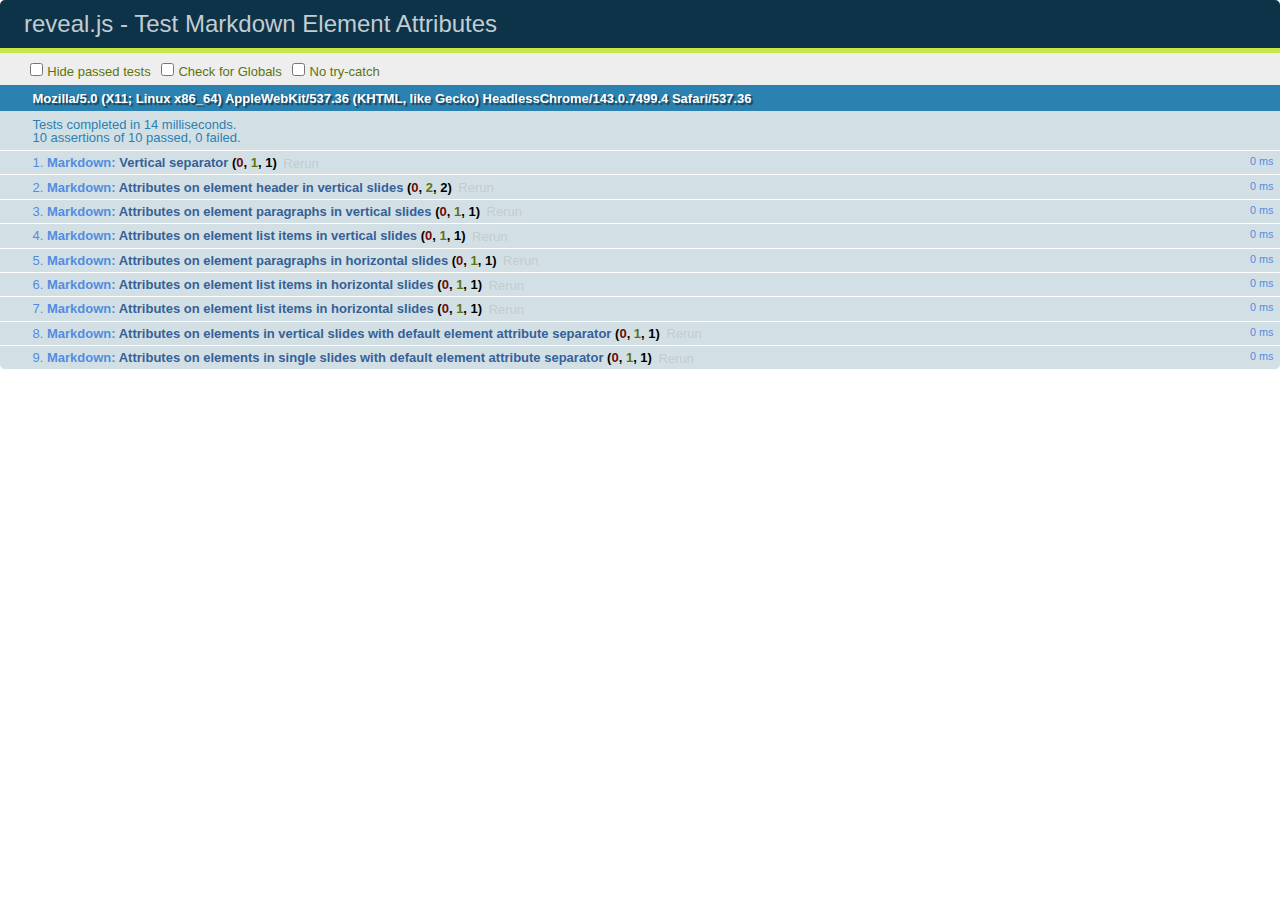
<file: test/test-markdown-element-attributes.html>
<!doctype html>
<html lang="en">

	<head>
		<meta charset="utf-8">

		<title>reveal.js - Test Markdown Element Attributes</title>

		<link rel="stylesheet" href="../css/reveal.css">
		<link rel="stylesheet" href="qunit-1.12.0.css">
	</head>

	<body style="overflow: auto;">

		<div id="qunit"></div>
		<div id="qunit-fixture"></div>

		<div class="reveal" style="display: none;">

			<div class="slides">

				<!-- <section data-markdown="example.md" data-separator="^\n\n\n" data-separator-vertical="^\n\n"></section> -->

				<!-- Slides are separated by newline + three dashes + newline, vertical slides identical but two dashes -->
				<section data-markdown data-separator="^\n---\n$" data-separator-vertical="^\n--\n$" data-element-attributes="{_\s*?([^}]+?)}">>
					<script type="text/template">
						## Slide 1.1
						<!-- {_class="fragment fade-out" data-fragment-index="1"} -->

						--

						## Slide 1.2
						<!-- {_class="fragment shrink"} -->

						Paragraph 1
						<!-- {_class="fragment grow"} -->

						Paragraph 2
						<!-- {_class="fragment grow"} -->

						- list item 1 <!-- {_class="fragment roll-in"} -->
						- list item 2 <!-- {_class="fragment roll-in"} -->
						- list item 3 <!-- {_class="fragment roll-in"} -->


						---

						## Slide 2


						Paragraph 1.2  
						multi-line <!-- {_class="fragment highlight-red"} -->

						Paragraph 2.2 <!-- {_class="fragment highlight-red"} -->

						Paragraph 2.3 <!-- {_class="fragment highlight-red"} -->

						Paragraph 2.4 <!-- {_class="fragment highlight-red"} -->

						- list item 1 <!-- {_class="fragment highlight-green"} -->
						- list item 2<!-- {_class="fragment highlight-green"} -->
						- list item 3<!-- {_class="fragment highlight-green"} -->
						- list item 4
						<!-- {_class="fragment highlight-green"} -->
						- list item 5<!-- {_class="fragment highlight-green"} -->

						Test

						![Example Picture](examples/assets/image2.png)
						<!-- {_class="reveal stretch"} -->

					</script>
				</section>



				<section 	data-markdown data-separator="^\n\n\n"
									data-separator-vertical="^\n\n"
									data-separator-notes="^Note:"
									data-charset="utf-8">
					<script type="text/template">
						# Test attributes in Markdown with default separator
						## Slide 1 Def <!-- .element: class="fragment highlight-red" data-fragment-index="1" -->


						## Slide 2 Def
						<!-- .element: class="fragment highlight-red" -->

					</script>
				</section>

				<section data-markdown>
				  <script type="text/template">
					## Hello world
					A paragraph
					<!-- .element: class="fragment highlight-blue" -->
				  </script>
				</section>

				<section data-markdown>
				  <script type="text/template">
					## Hello world

					Multiple  
					Line
					<!-- .element: class="fragment highlight-blue" -->
				  </script>
				</section>

				<section data-markdown>
				  <script type="text/template">
					## Hello world

					Test<!-- .element: class="fragment highlight-blue" -->

					More Test
				  </script>
				</section>


			</div>

		</div>

		<script src="../lib/js/head.min.js"></script>
		<script src="../js/reveal.js"></script>
		<script src="../plugin/markdown/marked.js"></script>
		<script src="../plugin/markdown/markdown.js"></script>
		<script src="qunit-1.12.0.js"></script>

		<script src="test-markdown-element-attributes.js"></script>

	</body>
</html>
</file>
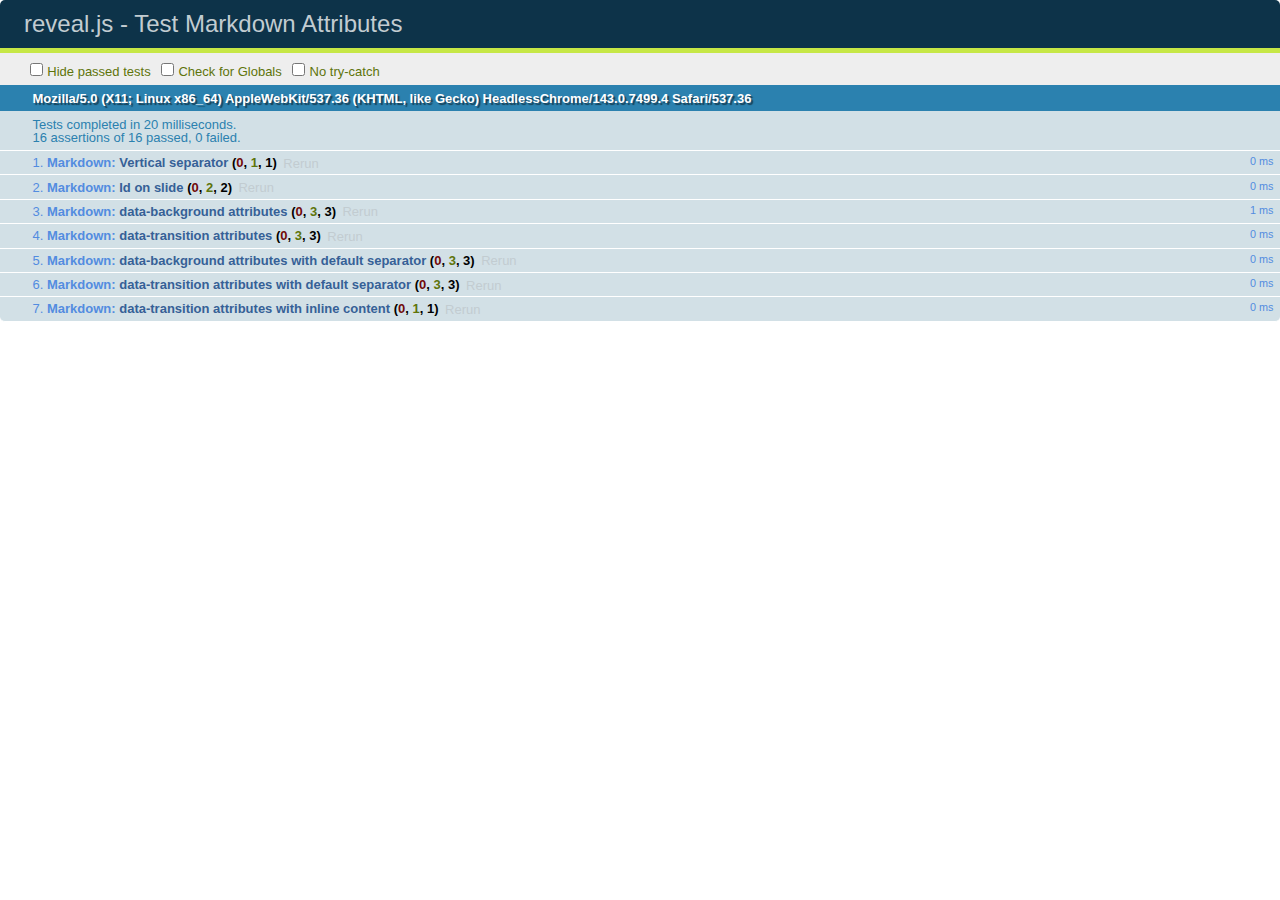
<file: test/test-markdown-slide-attributes.html>
<!doctype html>
<html lang="en">

	<head>
		<meta charset="utf-8">

		<title>reveal.js - Test Markdown Attributes</title>

		<link rel="stylesheet" href="../css/reveal.css">
		<link rel="stylesheet" href="qunit-1.12.0.css">
	</head>

	<body style="overflow: auto;">

		<div id="qunit"></div>
		<div id="qunit-fixture"></div>

		<div class="reveal" style="display: none;">

			<div class="slides">

				<!-- <section data-markdown="example.md" data-separator="^\n\n\n" data-separator-vertical="^\n\n"></section> -->

				<!-- Slides are separated by three lines, vertical slides by two lines, attributes are one any line starting with (spaces and) two dashes -->
				<section 	data-markdown data-separator="^\n\n\n"
									data-separator-vertical="^\n\n"
									data-separator-notes="^Note:"
									data-attributes="--\s(.*?)$"
									data-charset="utf-8">
					<script type="text/template">
						# Test attributes in Markdown
						## Slide 1



						## Slide 2
						<!-- -- id="slide2" data-transition="zoom" data-background="#A0C66B" -->


						## Slide 2.1
						<!-- -- data-background="#ff0000" data-transition="fade" -->


						## Slide 2.2
						[Link to Slide2](#/slide2)



						## Slide 3
						<!-- -- data-transition="zoom" data-background="#C6916B" -->



						## Slide 4
					</script>
				</section>

				<section 	data-markdown data-separator="^\n\n\n"
									data-separator-vertical="^\n\n"
									data-separator-notes="^Note:"
									data-charset="utf-8">
					<script type="text/template">
						# Test attributes in Markdown with default separator
						## Slide 1 Def



						## Slide 2 Def
						<!-- .slide: id="slide2def" data-transition="concave" data-background="#A7C66B" -->


						## Slide 2.1 Def
						<!-- .slide: data-background="#f70000" data-transition="page" -->


						## Slide 2.2 Def
						[Link to Slide2](#/slide2def)



						## Slide 3 Def
						<!-- .slide: data-transition="concave" data-background="#C7916B" -->



						## Slide 4
					</script>
				</section>

				<section data-markdown>
					<script type="text/template">
						<!-- .slide: data-background="#ff0000" -->
						## Hello world
					</script>
				</section>

				<section data-markdown>
					<script type="text/template">
						## Hello world
						<!-- .slide: data-background="#ff0000" -->
					</script>
				</section>

				<section data-markdown>
					<script type="text/template">
						## Hello world

						Test
						<!-- .slide: data-background="#ff0000" -->

						More Test
					</script>
				</section>

			</div>

		</div>

		<script src="../lib/js/head.min.js"></script>
		<script src="../js/reveal.js"></script>
		<script src="../plugin/markdown/marked.js"></script>
		<script src="../plugin/markdown/markdown.js"></script>
		<script src="qunit-1.12.0.js"></script>

		<script src="test-markdown-slide-attributes.js"></script>

	</body>
</html>
</file>
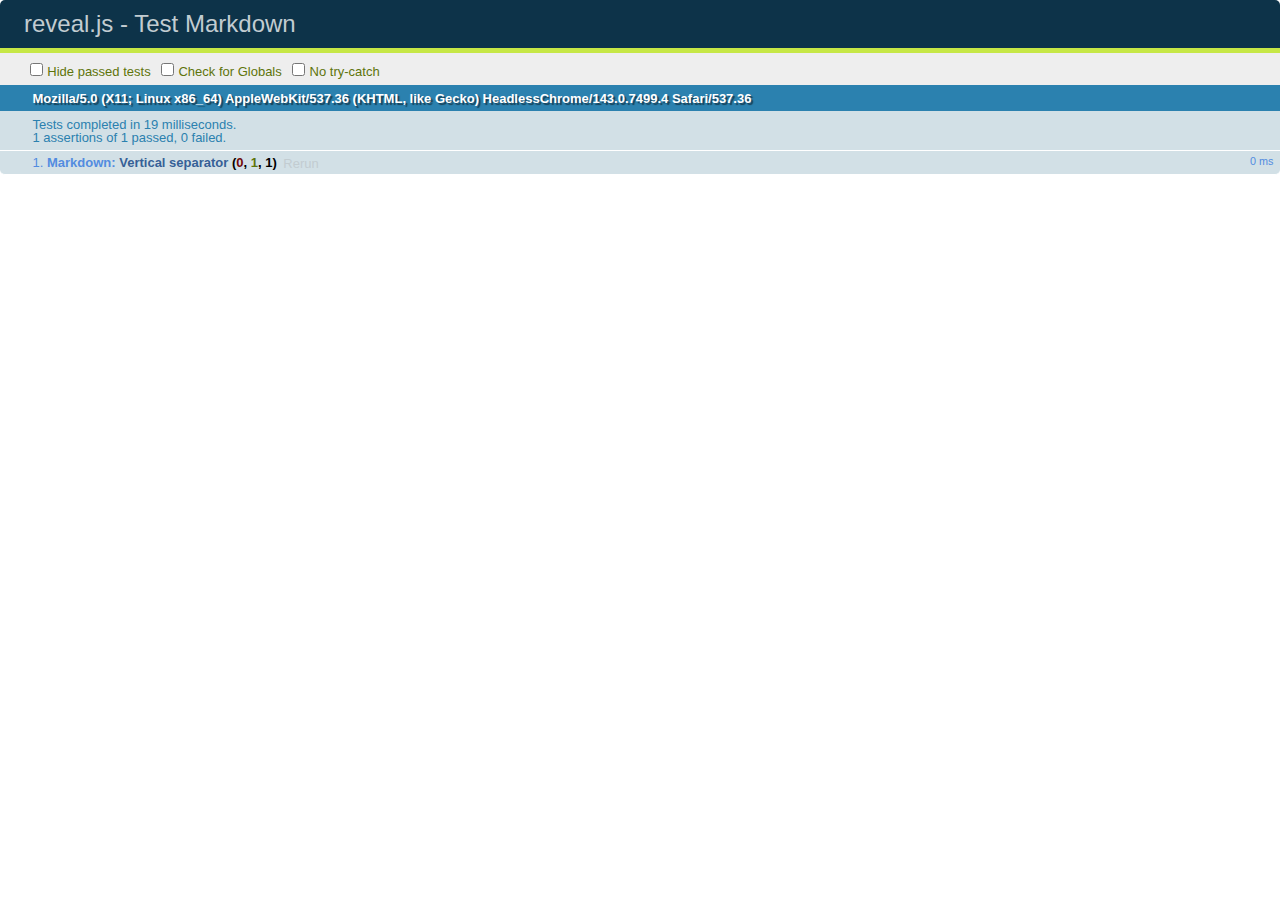
<file: test/test-markdown.html>
<!doctype html>
<html lang="en">

	<head>
		<meta charset="utf-8">

		<title>reveal.js - Test Markdown</title>

		<link rel="stylesheet" href="../css/reveal.css">
		<link rel="stylesheet" href="qunit-1.12.0.css">
	</head>

	<body style="overflow: auto;">

		<div id="qunit"></div>
  		<div id="qunit-fixture"></div>

		<div class="reveal" style="display: none;">

			<div class="slides">

				<!-- <section data-markdown="example.md" data-separator="^\n\n\n" data-separator-vertical="^\n\n"></section> -->

				<!-- Slides are separated by newline + three dashes + newline, vertical slides identical but two dashes -->
				<section data-markdown data-separator="^\n---\n$" data-separator-vertical="^\n--\n$">
					<script type="text/template">
						## Slide 1.1

						--

						## Slide 1.2

						---

						## Slide 2
					</script>
				</section>

			</div>

		</div>

		<script src="../lib/js/head.min.js"></script>
		<script src="../js/reveal.js"></script>
		<script src="../plugin/markdown/marked.js"></script>
		<script src="../plugin/markdown/markdown.js"></script>
		<script src="qunit-1.12.0.js"></script>

		<script src="test-markdown.js"></script>

	</body>
</html>
</file>
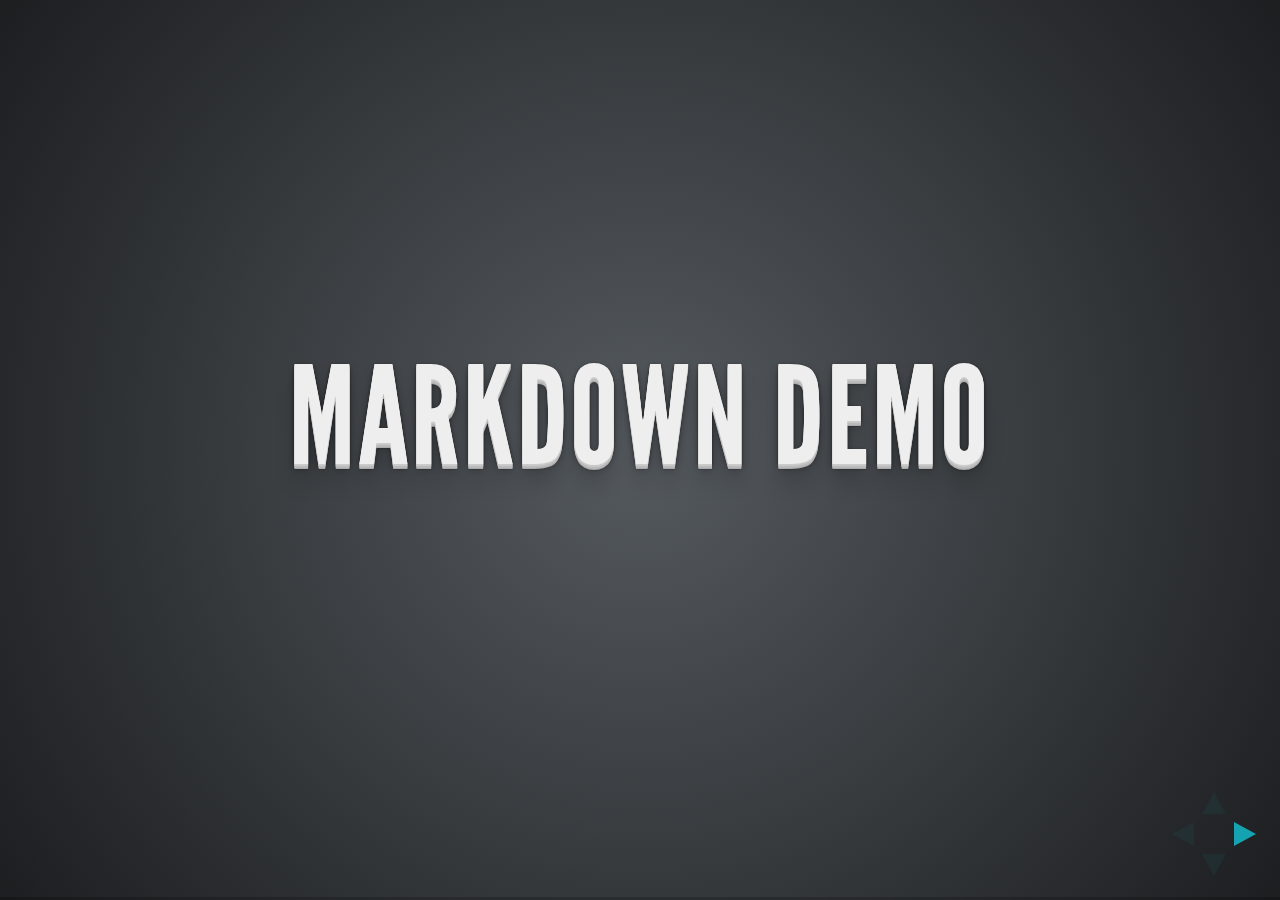
<file: plugin/markdown/example.html>
<!doctype html>
<html lang="en">

	<head>
		<meta charset="utf-8">

		<title>reveal.js - Markdown Demo</title>

		<link rel="stylesheet" href="../../css/reveal.css">
		<link rel="stylesheet" href="../../css/theme/default.css" id="theme">

        <link rel="stylesheet" href="../../lib/css/zenburn.css">
	</head>

	<body>

		<div class="reveal">

			<div class="slides">

                <!-- Use external markdown resource, separate slides by three newlines; vertical slides by two newlines -->
                <section data-markdown="example.md" data-separator="^\n\n\n" data-separator-vertical="^\n\n"></section>

                <!-- Slides are separated by three dashes (quick 'n dirty regular expression) -->
                <section data-markdown data-separator="---">
                    <script type="text/template">
                        ## Demo 1
                        Slide 1
                        ---
                        ## Demo 1
                        Slide 2
                        ---
                        ## Demo 1
                        Slide 3
                    </script>
                </section>

                <!-- Slides are separated by newline + three dashes + newline, vertical slides identical but two dashes -->
                <section data-markdown data-separator="^\n---\n$" data-separator-vertical="^\n--\n$">
                    <script type="text/template">
                        ## Demo 2
                        Slide 1.1

                        --

                        ## Demo 2
                        Slide 1.2

                        ---

                        ## Demo 2
                        Slide 2
                    </script>
                </section>

                <!-- No "extra" slides, since there are no separators defined (so they'll become horizontal rulers) -->
                <section data-markdown>
                    <script type="text/template">
                        A

                        ---

                        B

                        ---

                        C
                    </script>
                </section>

                <!-- Slide attributes -->
                <section data-markdown>
                    <script type="text/template">
                        <!-- .slide: data-background="#000000" -->
                        ## Slide attributes
                    </script>
                </section>

                <!-- Element attributes -->
                <section data-markdown>
                    <script type="text/template">
                        ## Element attributes
                        - Item 1 <!-- .element: class="fragment" data-fragment-index="2" -->
                        - Item 2 <!-- .element: class="fragment" data-fragment-index="1" -->
                    </script>
                </section>

                <!-- Code -->
                <section data-markdown>
                    <script type="text/template">
                        ```php
                        public function foo()
                        {
                            $foo = array(
                                'bar' => 'bar'
                            )
                        }
                        ```
                    </script>
                </section>

            </div>
		</div>

		<script src="../../lib/js/head.min.js"></script>
		<script src="../../js/reveal.js"></script>

		<script>

			Reveal.initialize({
				controls: true,
				progress: true,
				history: true,
				center: true,

				// Optional libraries used to extend on reveal.js
				dependencies: [
					{ src: '../../lib/js/classList.js', condition: function() { return !document.body.classList; } },
					{ src: 'marked.js', condition: function() { return !!document.querySelector( '[data-markdown]' ); } },
                    { src: 'markdown.js', condition: function() { return !!document.querySelector( '[data-markdown]' ); } },
                    { src: '../highlight/highlight.js', async: true, callback: function() { hljs.initHighlightingOnLoad(); } },
					{ src: '../notes/notes.js' }
				]
			});

		</script>

	</body>
</html>
</file>
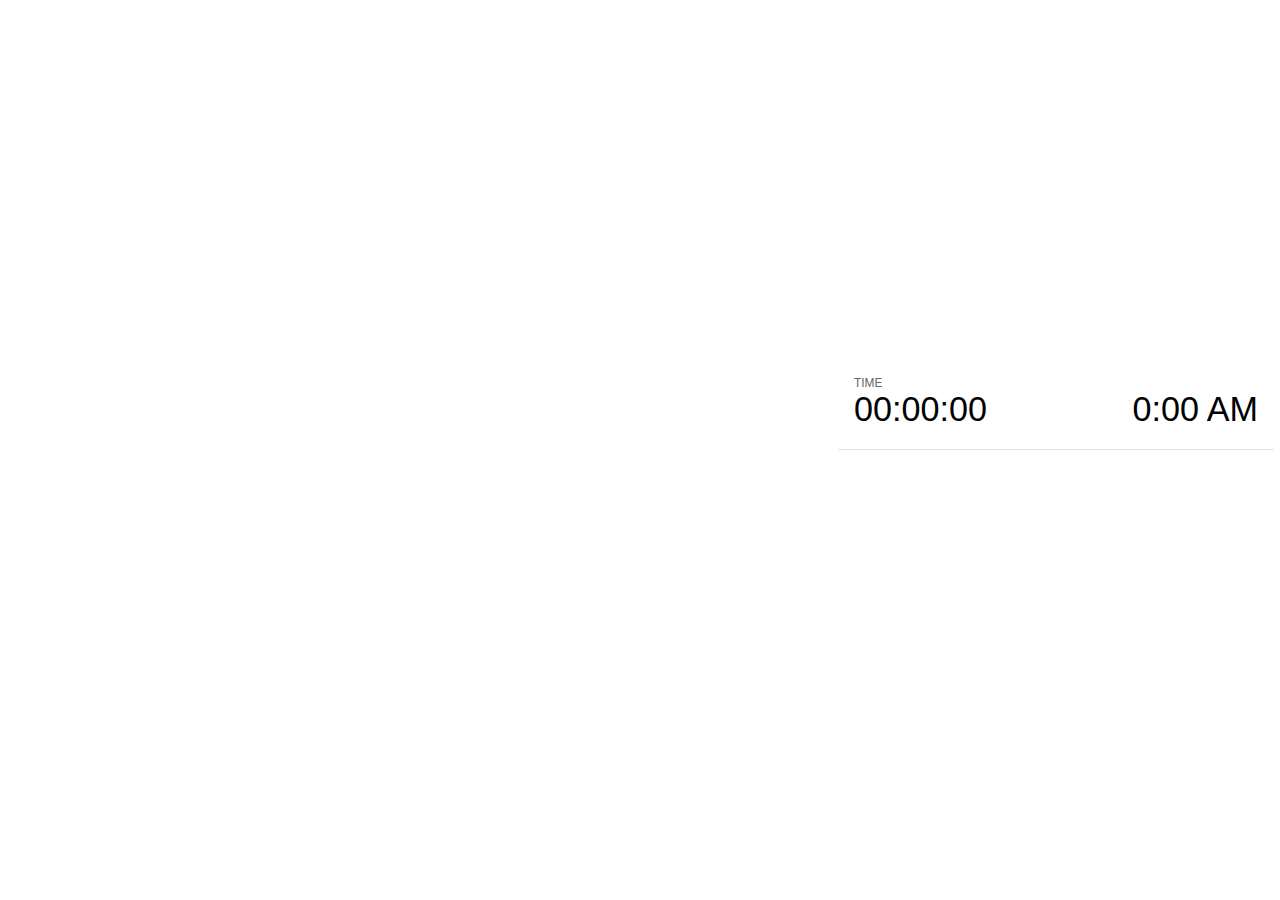
<file: plugin/notes/notes.html>
<!doctype html>
<html lang="en">
	<head>
		<meta charset="utf-8">

		<title>reveal.js - Slide Notes</title>

		<style>
			body {
				font-family: Helvetica;
			}

			#current-slide,
			#upcoming-slide,
			#speaker-controls {
				padding: 6px;
				box-sizing: border-box;
				-moz-box-sizing: border-box;
			}

			#current-slide iframe,
			#upcoming-slide iframe {
				width: 100%;
				height: 100%;
				border: 1px solid #ddd;
			}

			#current-slide .label,
			#upcoming-slide .label {
				position: absolute;
				top: 10px;
				left: 10px;
				font-weight: bold;
				font-size: 14px;
				z-index: 2;
				color: rgba( 255, 255, 255, 0.9 );
			}

			#current-slide {
				position: absolute;
				width: 65%;
				height: 100%;
				top: 0;
				left: 0;
				padding-right: 0;
			}

			#upcoming-slide {
				position: absolute;
				width: 35%;
				height: 40%;
				right: 0;
				top: 0;
			}

			#speaker-controls {
				position: absolute;
				top: 40%;
				right: 0;
				width: 35%;
				height: 60%;

				font-size: 18px;
			}

				.speaker-controls-time.hidden,
				.speaker-controls-notes.hidden {
					display: none;
				}

				.speaker-controls-time .label,
				.speaker-controls-notes .label {
					text-transform: uppercase;
					font-weight: normal;
					font-size: 0.66em;
					color: #666;
					margin: 0;
				}

				.speaker-controls-time {
					border-bottom: 1px solid rgba( 200, 200, 200, 0.5 );
					margin-bottom: 10px;
					padding: 10px 16px;
					padding-bottom: 20px;
					cursor: pointer;
				}

				.speaker-controls-time .reset-button {
					opacity: 0;
					float: right;
					color: #666;
					text-decoration: none;
				}
				.speaker-controls-time:hover .reset-button {
					opacity: 1;
				}

				.speaker-controls-time .timer,
				.speaker-controls-time .clock {
					width: 50%;
					font-size: 1.9em;
				}

				.speaker-controls-time .timer {
					float: left;
				}

				.speaker-controls-time .clock {
					float: right;
					text-align: right;
				}

				.speaker-controls-time span.mute {
					color: #bbb;
				}

				.speaker-controls-notes {
					padding: 10px 16px;
				}

				.speaker-controls-notes .value {
					margin-top: 5px;
					line-height: 1.4;
					font-size: 1.2em;
				}

			.clear {
				clear: both;
			}

			@media screen and (max-width: 1080px) {
				#speaker-controls {
					font-size: 16px;
				}
			}

			@media screen and (max-width: 900px) {
				#speaker-controls {
					font-size: 14px;
				}
			}

			@media screen and (max-width: 800px) {
				#speaker-controls {
					font-size: 12px;
				}
			}

		</style>
	</head>

	<body>

		<div id="current-slide"></div>
		<div id="upcoming-slide"><span class="label">UPCOMING:</span></div>
		<div id="speaker-controls">
			<div class="speaker-controls-time">
				<h4 class="label">Time <span class="reset-button">Click to Reset</span></h4>
				<div class="clock">
					<span class="clock-value">0:00 AM</span>
				</div>
				<div class="timer">
					<span class="hours-value">00</span><span class="minutes-value">:00</span><span class="seconds-value">:00</span>
				</div>
				<div class="clear"></div>
			</div>

			<div class="speaker-controls-notes hidden">
				<h4 class="label">Notes</h4>
				<div class="value"></div>
			</div>
		</div>

		<script src="../../plugin/markdown/marked.js"></script>
		<script>

			(function() {

				var notes,
					notesValue,
					currentState,
					currentSlide,
					upcomingSlide,
					connected = false;

				window.addEventListener( 'message', function( event ) {

					var data = JSON.parse( event.data );

					// Messages sent by the notes plugin inside of the main window
					if( data && data.namespace === 'reveal-notes' ) {
						if( data.type === 'connect' ) {
							handleConnectMessage( data );
						}
						else if( data.type === 'state' ) {
							handleStateMessage( data );
						}
					}
					// Messages sent by the reveal.js inside of the current slide preview
					else if( data && data.namespace === 'reveal' ) {
						if( /ready/.test( data.eventName ) ) {
							// Send a message back to notify that the handshake is complete
							window.opener.postMessage( JSON.stringify({ namespace: 'reveal-notes', type: 'connected'} ), '*' );
						}
						else if( /slidechanged|fragmentshown|fragmenthidden|overviewshown|overviewhidden|paused|resumed/.test( data.eventName ) && currentState !== JSON.stringify( data.state ) ) {
							window.opener.postMessage( JSON.stringify({ method: 'setState', args: [ data.state ]} ), '*' );
						}
					}

				} );

				/**
				 * Called when the main window is trying to establish a
				 * connection.
				 */
				function handleConnectMessage( data ) {

					if( connected === false ) {
						connected = true;

						setupIframes( data );
						setupKeyboard();
						setupNotes();
						setupTimer();
					}

				}

				/**
				 * Called when the main window sends an updated state.
				 */
				function handleStateMessage( data ) {

					// Store the most recently set state to avoid circular loops
					// applying the same state
					currentState = JSON.stringify( data.state );

					// No need for updating the notes in case of fragment changes
					if ( data.notes ) {
						notes.classList.remove( 'hidden' );
						if( data.markdown ) {
							notesValue.innerHTML = marked( data.notes );
						}
						else {
							notesValue.innerHTML = data.notes;
						}
					}
					else {
						notes.classList.add( 'hidden' );
					}

					// Update the note slides
					currentSlide.contentWindow.postMessage( JSON.stringify({ method: 'setState', args: [ data.state ] }), '*' );
					upcomingSlide.contentWindow.postMessage( JSON.stringify({ method: 'setState', args: [ data.state ] }), '*' );
					upcomingSlide.contentWindow.postMessage( JSON.stringify({ method: 'next' }), '*' );

				}

				// Limit to max one state update per X ms
				handleStateMessage = debounce( handleStateMessage, 200 );

				/**
				 * Forward keyboard events to the current slide window.
				 * This enables keyboard events to work even if focus
				 * isn't set on the current slide iframe.
				 */
				function setupKeyboard() {

					document.addEventListener( 'keydown', function( event ) {
						currentSlide.contentWindow.postMessage( JSON.stringify({ method: 'triggerKey', args: [ event.keyCode ] }), '*' );
					} );

				}

				/**
				 * Creates the preview iframes.
				 */
				function setupIframes( data ) {

					var params = [
						'receiver',
						'progress=false',
						'history=false',
						'transition=none',
						'backgroundTransition=none'
					].join( '&' );

					var hash = '#/' + data.state.indexh + '/' + data.state.indexv;
					var currentURL = data.url + '?' + params + '&postMessageEvents=true' + hash;
					var upcomingURL = data.url + '?' + params + '&controls=false' + hash;

					currentSlide = document.createElement( 'iframe' );
					currentSlide.setAttribute( 'width', 1280 );
					currentSlide.setAttribute( 'height', 1024 );
					currentSlide.setAttribute( 'src', currentURL );
					document.querySelector( '#current-slide' ).appendChild( currentSlide );

					upcomingSlide = document.createElement( 'iframe' );
					upcomingSlide.setAttribute( 'width', 640 );
					upcomingSlide.setAttribute( 'height', 512 );
					upcomingSlide.setAttribute( 'src', upcomingURL );
					document.querySelector( '#upcoming-slide' ).appendChild( upcomingSlide );

				}

				/**
				 * Setup the notes UI.
				 */
				function setupNotes() {

					notes = document.querySelector( '.speaker-controls-notes' );
					notesValue = document.querySelector( '.speaker-controls-notes .value' );

				}

				/**
				 * Create the timer and clock and start updating them
				 * at an interval.
				 */
				function setupTimer() {

					var start = new Date(),
						timeEl = document.querySelector( '.speaker-controls-time' ),
						clockEl = timeEl.querySelector( '.clock-value' ),
						hoursEl = timeEl.querySelector( '.hours-value' ),
						minutesEl = timeEl.querySelector( '.minutes-value' ),
						secondsEl = timeEl.querySelector( '.seconds-value' );

					function _updateTimer() {

						var diff, hours, minutes, seconds,
							now = new Date();

						diff = now.getTime() - start.getTime();
						hours = Math.floor( diff / ( 1000 * 60 * 60 ) );
						minutes = Math.floor( ( diff / ( 1000 * 60 ) ) % 60 );
						seconds = Math.floor( ( diff / 1000 ) % 60 );

						clockEl.innerHTML = now.toLocaleTimeString( 'en-US', { hour12: true, hour: '2-digit', minute:'2-digit' } );
						hoursEl.innerHTML = zeroPadInteger( hours );
						hoursEl.className = hours > 0 ? '' : 'mute';
						minutesEl.innerHTML = ':' + zeroPadInteger( minutes );
						minutesEl.className = minutes > 0 ? '' : 'mute';
						secondsEl.innerHTML = ':' + zeroPadInteger( seconds );

					}

					// Update once directly
					_updateTimer();

					// Then update every second
					setInterval( _updateTimer, 1000 );

					timeEl.addEventListener( 'click', function() {
						start = new Date();
						_updateTimer();
						return false;
					} );

				}

				function zeroPadInteger( num ) {

					var str = '00' + parseInt( num );
					return str.substring( str.length - 2 );

				}

				/**
				 * Limits the frequency at which a function can be called.
				 */
				function debounce( fn, ms ) {

					var lastTime = 0,
						timeout;

					return function() {

						var args = arguments;
						var context = this;

						clearTimeout( timeout );

						var timeSinceLastCall = Date.now() - lastTime;
						if( timeSinceLastCall > ms ) {
							fn.apply( context, args );
							lastTime = Date.now();
						}
						else {
							timeout = setTimeout( function() {
								fn.apply( context, args );
								lastTime = Date.now();
							}, ms - timeSinceLastCall );
						}

					}

				}

			})();

		</script>
	</body>
</html>
</file>
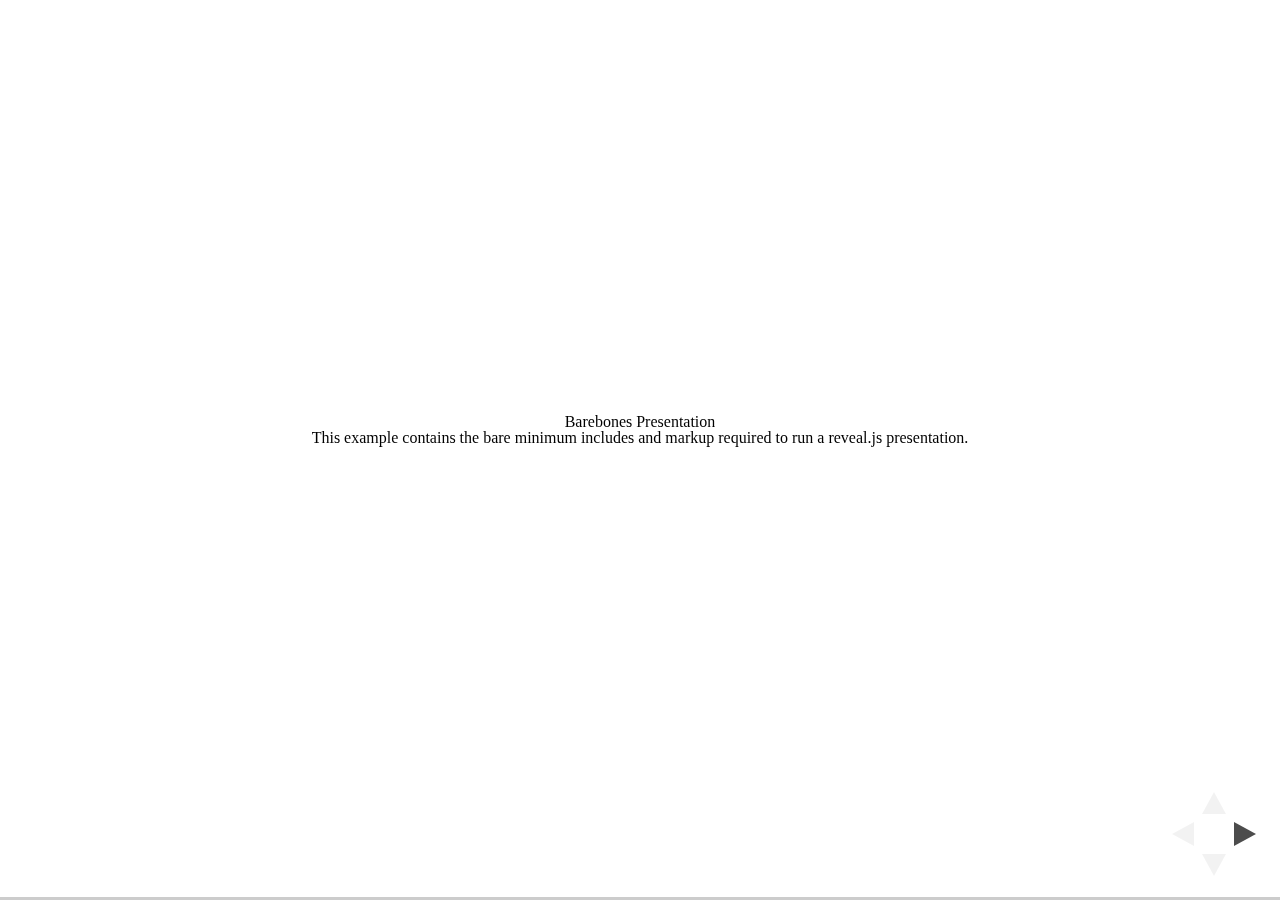
<file: test/examples/barebones.html>
<!doctype html>
<html lang="en">

	<head>
		<meta charset="utf-8">

		<title>reveal.js - Barebones</title>

		<link rel="stylesheet" href="../../css/reveal.css">
	</head>

	<body>

		<div class="reveal">

			<div class="slides">

				<section>
					<h2>Barebones Presentation</h2>
					<p>This example contains the bare minimum includes and markup required to run a reveal.js presentation.</p>
				</section>

				<section>
					<h2>No Theme</h2>
					<p>There's no theme included, so it will fall back on browser defaults.</p>
				</section>

			</div>

		</div>

		<script src="../../js/reveal.js"></script>

		<script>

			Reveal.initialize();

		</script>

	</body>
</html>
</file>
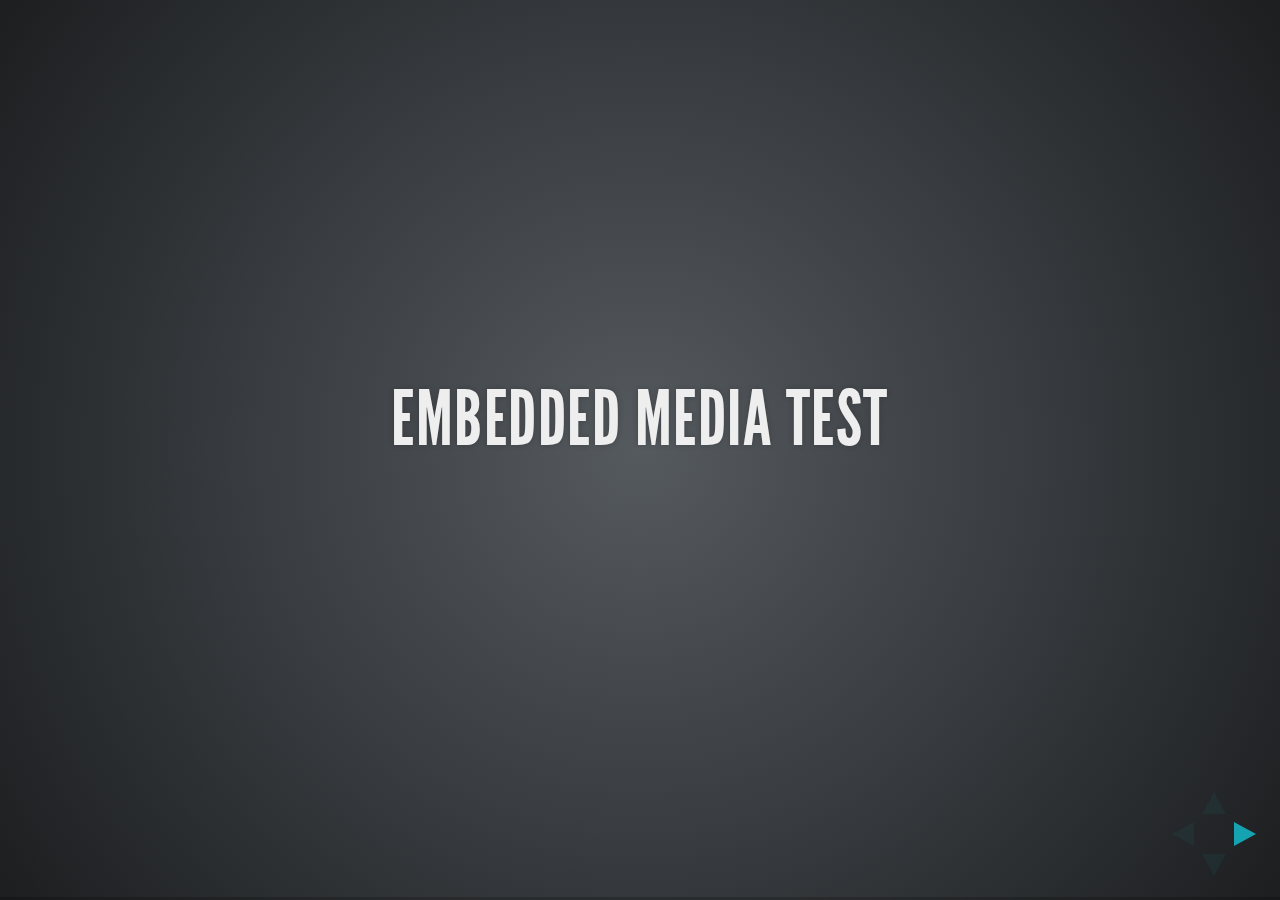
<file: test/examples/embedded-media.html>
<!doctype html>
<html lang="en">

	<head>
		<meta charset="utf-8">

		<title>reveal.js - Embedded Media</title>

		<meta name="viewport" content="width=device-width, initial-scale=1.0, maximum-scale=1.0, user-scalable=no">

		<link rel="stylesheet" href="../../css/reveal.css">
		<link rel="stylesheet" href="../../css/theme/default.css" id="theme">
	</head>

	<body>

		<div class="reveal">

			<div class="slides">

				<section>
					<h2>Embedded Media Test</h2>
				</section>

				<section>
					<iframe data-autoplay width="420" height="345" src="http://www.youtube.com/embed/l3RQZ4mcr1c"></iframe>
				</section>

				<section>
					<h2>Empty Slide</h2>
				</section>

			</div>

		</div>

		<script src="../../lib/js/head.min.js"></script>
		<script src="../../js/reveal.js"></script>

		<script>

			Reveal.initialize({
				transition: 'linear'
			});

		</script>

	</body>
</html>
</file>
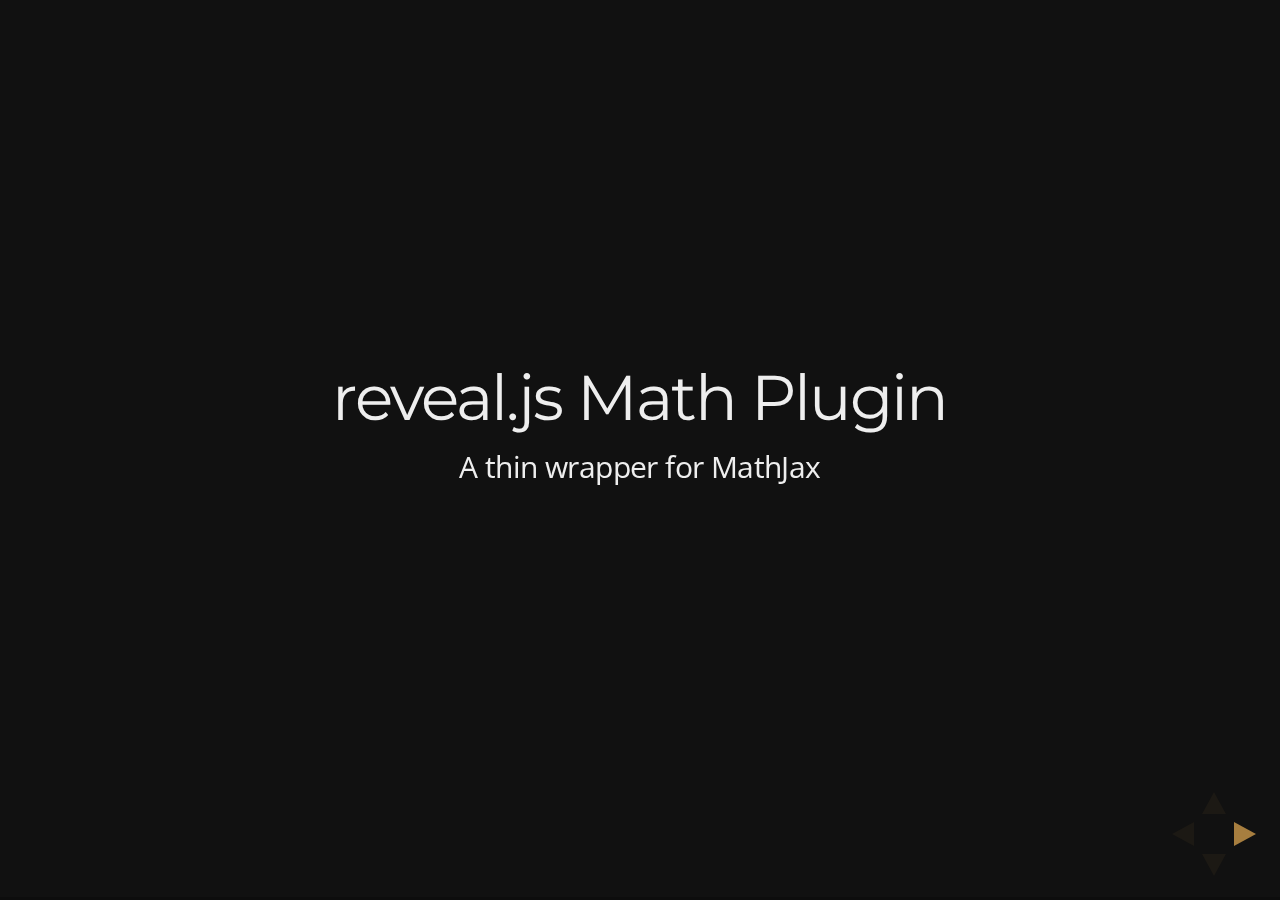
<file: test/examples/math.html>
<!doctype html>
<html lang="en">

	<head>
		<meta charset="utf-8">

		<title>reveal.js - Math Plugin</title>

		<meta name="viewport" content="width=device-width, initial-scale=1.0, maximum-scale=1.0, user-scalable=no">

		<link rel="stylesheet" href="../../css/reveal.css">
		<link rel="stylesheet" href="../../css/theme/night.css" id="theme">
	</head>

	<body>

		<div class="reveal">

			<div class="slides">

				<section>
					<h2>reveal.js Math Plugin</h2>
					<p>A thin wrapper for MathJax</p>
				</section>

				<section>
					<h3>The Lorenz Equations</h3>

					\[\begin{aligned}
					\dot{x} &amp; = \sigma(y-x) \\
					\dot{y} &amp; = \rho x - y - xz \\
					\dot{z} &amp; = -\beta z + xy
					\end{aligned} \]
				</section>

				<section>
					<h3>The Cauchy-Schwarz Inequality</h3>

					<script type="math/tex; mode=display">
						\left( \sum_{k=1}^n a_k b_k \right)^2 \leq \left( \sum_{k=1}^n a_k^2 \right) \left( \sum_{k=1}^n b_k^2 \right)
					</script>
				</section>

				<section>
					<h3>A Cross Product Formula</h3>

					\[\mathbf{V}_1 \times \mathbf{V}_2 =  \begin{vmatrix}
					\mathbf{i} &amp; \mathbf{j} &amp; \mathbf{k} \\
					\frac{\partial X}{\partial u} &amp;  \frac{\partial Y}{\partial u} &amp; 0 \\
					\frac{\partial X}{\partial v} &amp;  \frac{\partial Y}{\partial v} &amp; 0
					\end{vmatrix}  \]
				</section>

				<section>
					<h3>The probability of getting \(k\) heads when flipping \(n\) coins is</h3>

					\[P(E)   = {n \choose k} p^k (1-p)^{ n-k} \]
				</section>

				<section>
					<h3>An Identity of Ramanujan</h3>

					\[ \frac{1}{\Bigl(\sqrt{\phi \sqrt{5}}-\phi\Bigr) e^{\frac25 \pi}} =
					1+\frac{e^{-2\pi}} {1+\frac{e^{-4\pi}} {1+\frac{e^{-6\pi}}
					{1+\frac{e^{-8\pi}} {1+\ldots} } } } \]
				</section>

				<section>
					<h3>A Rogers-Ramanujan Identity</h3>

					\[  1 +  \frac{q^2}{(1-q)}+\frac{q^6}{(1-q)(1-q^2)}+\cdots =
					\prod_{j=0}^{\infty}\frac{1}{(1-q^{5j+2})(1-q^{5j+3})}\]
				</section>

				<section>
					<h3>Maxwell&#8217;s Equations</h3>

					\[  \begin{aligned}
					\nabla \times \vec{\mathbf{B}} -\, \frac1c\, \frac{\partial\vec{\mathbf{E}}}{\partial t} &amp; = \frac{4\pi}{c}\vec{\mathbf{j}} \\   \nabla \cdot \vec{\mathbf{E}} &amp; = 4 \pi \rho \\
					\nabla \times \vec{\mathbf{E}}\, +\, \frac1c\, \frac{\partial\vec{\mathbf{B}}}{\partial t} &amp; = \vec{\mathbf{0}} \\
					\nabla \cdot \vec{\mathbf{B}} &amp; = 0 \end{aligned}
					\]
				</section>

				<section>
					<section>
						<h3>The Lorenz Equations</h3>

						<div class="fragment">
							\[\begin{aligned}
							\dot{x} &amp; = \sigma(y-x) \\
							\dot{y} &amp; = \rho x - y - xz \\
							\dot{z} &amp; = -\beta z + xy
							\end{aligned} \]
						</div>
					</section>

					<section>
						<h3>The Cauchy-Schwarz Inequality</h3>

						<div class="fragment">
							\[ \left( \sum_{k=1}^n a_k b_k \right)^2 \leq \left( \sum_{k=1}^n a_k^2 \right) \left( \sum_{k=1}^n b_k^2 \right) \]
						</div>
					</section>

					<section>
						<h3>A Cross Product Formula</h3>

						<div class="fragment">
							\[\mathbf{V}_1 \times \mathbf{V}_2 =  \begin{vmatrix}
							\mathbf{i} &amp; \mathbf{j} &amp; \mathbf{k} \\
							\frac{\partial X}{\partial u} &amp;  \frac{\partial Y}{\partial u} &amp; 0 \\
							\frac{\partial X}{\partial v} &amp;  \frac{\partial Y}{\partial v} &amp; 0
							\end{vmatrix}  \]
						</div>
					</section>

					<section>
						<h3>The probability of getting \(k\) heads when flipping \(n\) coins is</h3>

						<div class="fragment">
							\[P(E)   = {n \choose k} p^k (1-p)^{ n-k} \]
						</div>
					</section>

					<section>
						<h3>An Identity of Ramanujan</h3>

						<div class="fragment">
							\[ \frac{1}{\Bigl(\sqrt{\phi \sqrt{5}}-\phi\Bigr) e^{\frac25 \pi}} =
							1+\frac{e^{-2\pi}} {1+\frac{e^{-4\pi}} {1+\frac{e^{-6\pi}}
							{1+\frac{e^{-8\pi}} {1+\ldots} } } } \]
						</div>
					</section>

					<section>
						<h3>A Rogers-Ramanujan Identity</h3>

						<div class="fragment">
							\[  1 +  \frac{q^2}{(1-q)}+\frac{q^6}{(1-q)(1-q^2)}+\cdots =
							\prod_{j=0}^{\infty}\frac{1}{(1-q^{5j+2})(1-q^{5j+3})}\]
						</div>
					</section>

					<section>
						<h3>Maxwell&#8217;s Equations</h3>

						<div class="fragment">
							\[  \begin{aligned}
							\nabla \times \vec{\mathbf{B}} -\, \frac1c\, \frac{\partial\vec{\mathbf{E}}}{\partial t} &amp; = \frac{4\pi}{c}\vec{\mathbf{j}} \\   \nabla \cdot \vec{\mathbf{E}} &amp; = 4 \pi \rho \\
							\nabla \times \vec{\mathbf{E}}\, +\, \frac1c\, \frac{\partial\vec{\mathbf{B}}}{\partial t} &amp; = \vec{\mathbf{0}} \\
							\nabla \cdot \vec{\mathbf{B}} &amp; = 0 \end{aligned}
							\]
						</div>
					</section>
				</section>

			</div>

		</div>

		<script src="../../lib/js/head.min.js"></script>
		<script src="../../js/reveal.js"></script>

		<script>

			Reveal.initialize({
				history: true,
				transition: 'linear',

				math: {
					// mathjax: 'http://cdn.mathjax.org/mathjax/latest/MathJax.js',
					config: 'TeX-AMS_HTML-full'
				},

				dependencies: [
					{ src: '../../lib/js/classList.js' },
					{ src: '../../plugin/math/math.js', async: true }
				]
			});

		</script>

	</body>
</html>
</file>
<file: css/reveal.css>
@charset "UTF-8";

/*!
 * reveal.js
 * http://lab.hakim.se/reveal-js
 * MIT licensed
 *
 * Copyright (C) 2014 Hakim El Hattab, http://hakim.se
 */


/*********************************************
 * RESET STYLES
 *********************************************/

html, body, .reveal div, .reveal span, .reveal applet, .reveal object, .reveal iframe,
.reveal h1, .reveal h2, .reveal h3, .reveal h4, .reveal h5, .reveal h6, .reveal p, .reveal blockquote, .reveal pre,
.reveal a, .reveal abbr, .reveal acronym, .reveal address, .reveal big, .reveal cite, .reveal code,
.reveal del, .reveal dfn, .reveal em, .reveal img, .reveal ins, .reveal kbd, .reveal q, .reveal s, .reveal samp,
.reveal small, .reveal strike, .reveal strong, .reveal sub, .reveal sup, .reveal tt, .reveal var,
.reveal b, .reveal u, .reveal center,
.reveal dl, .reveal dt, .reveal dd, .reveal ol, .reveal ul, .reveal li,
.reveal fieldset, .reveal form, .reveal label, .reveal legend,
.reveal table, .reveal caption, .reveal tbody, .reveal tfoot, .reveal thead, .reveal tr, .reveal th, .reveal td,
.reveal article, .reveal aside, .reveal canvas, .reveal details, .reveal embed,
.reveal figure, .reveal figcaption, .reveal footer, .reveal header, .reveal hgroup,
.reveal menu, .reveal nav, .reveal output, .reveal ruby, .reveal section, .reveal summary,
.reveal time, .reveal mark, .reveal audio, video {
	margin: 0;
	padding: 0;
	border: 0;
	font-size: 100%;
	font: inherit;
	vertical-align: baseline;
}

.reveal article, .reveal aside, .reveal details, .reveal figcaption, .reveal figure,
.reveal footer, .reveal header, .reveal hgroup, .reveal menu, .reveal nav, .reveal section {
	display: block;
}


/*********************************************
 * GLOBAL STYLES
 *********************************************/

html,
body {
	width: 100%;
	height: 100%;
	overflow: hidden;
}

body {
	position: relative;
	line-height: 1;

	background-color: #fff;
	color: #000;
}

::selection {
	background: #FF5E99;
	color: #fff;
	text-shadow: none;
}


/*********************************************
 * VIEW FRAGMENTS
 *********************************************/

.reveal .slides section .fragment {
	opacity: 0;
	visibility: hidden;

	-webkit-transition: all .2s ease;
	   -moz-transition: all .2s ease;
	        transition: all .2s ease;
}
	.reveal .slides section .fragment.visible {
		opacity: 1;
		visibility: visible;
	}

.reveal .slides section .fragment.grow {
	opacity: 1;
	visibility: visible;
}
	.reveal .slides section .fragment.grow.visible {
		-webkit-transform: scale( 1.3 );
		   -moz-transform: scale( 1.3 );
		    -ms-transform: scale( 1.3 );
		     -o-transform: scale( 1.3 );
		        transform: scale( 1.3 );
	}

.reveal .slides section .fragment.shrink {
	opacity: 1;
	visibility: visible;
}
	.reveal .slides section .fragment.shrink.visible {
		-webkit-transform: scale( 0.7 );
		   -moz-transform: scale( 0.7 );
		    -ms-transform: scale( 0.7 );
		     -o-transform: scale( 0.7 );
		        transform: scale( 0.7 );
	}

.reveal .slides section .fragment.zoom-in {
	-webkit-transform: scale( 0.1 );
	   -moz-transform: scale( 0.1 );
	    -ms-transform: scale( 0.1 );
	     -o-transform: scale( 0.1 );
	        transform: scale( 0.1 );
}

	.reveal .slides section .fragment.zoom-in.visible {
		-webkit-transform: scale( 1 );
		   -moz-transform: scale( 1 );
		    -ms-transform: scale( 1 );
		     -o-transform: scale( 1 );
		        transform: scale( 1 );
	}

.reveal .slides section .fragment.roll-in {
	-webkit-transform: rotateX( 90deg );
	   -moz-transform: rotateX( 90deg );
	    -ms-transform: rotateX( 90deg );
	     -o-transform: rotateX( 90deg );
	        transform: rotateX( 90deg );
}
	.reveal .slides section .fragment.roll-in.visible {
		-webkit-transform: rotateX( 0 );
		   -moz-transform: rotateX( 0 );
		    -ms-transform: rotateX( 0 );
		     -o-transform: rotateX( 0 );
		        transform: rotateX( 0 );
	}

.reveal .slides section .fragment.fade-out {
	opacity: 1;
	visibility: visible;
}
	.reveal .slides section .fragment.fade-out.visible {
		opacity: 0;
		visibility: hidden;
	}

.reveal .slides section .fragment.semi-fade-out {
	opacity: 1;
	visibility: visible;
}
	.reveal .slides section .fragment.semi-fade-out.visible {
		opacity: 0.5;
		visibility: visible;
	}

.reveal .slides section .fragment.current-visible {
	opacity: 0;
	visibility: hidden;
}
	.reveal .slides section .fragment.current-visible.current-fragment {
		opacity: 1;
		visibility: visible;
	}

.reveal .slides section .fragment.highlight-red,
.reveal .slides section .fragment.highlight-current-red,
.reveal .slides section .fragment.highlight-green,
.reveal .slides section .fragment.highlight-current-green,
.reveal .slides section .fragment.highlight-blue,
.reveal .slides section .fragment.highlight-current-blue {
	opacity: 1;
	visibility: visible;
}
	.reveal .slides section .fragment.highlight-red.visible {
		color: #ff2c2d
	}
	.reveal .slides section .fragment.highlight-green.visible {
		color: #17ff2e;
	}
	.reveal .slides section .fragment.highlight-blue.visible {
		color: #1b91ff;
	}

.reveal .slides section .fragment.highlight-current-red.current-fragment {
	color: #ff2c2d
}
.reveal .slides section .fragment.highlight-current-green.current-fragment {
	color: #17ff2e;
}
.reveal .slides section .fragment.highlight-current-blue.current-fragment {
	color: #1b91ff;
}

.reveal .slides section .fragment.strike {
	opacity: 1;
}
	.reveal .slides section .fragment.strike.visible {
		text-decoration: line-through;
	}


/*********************************************
 * DEFAULT ELEMENT STYLES
 *********************************************/

/* Fixes issue in Chrome where italic fonts did not appear when printing to PDF */
.reveal:after {
  content: '';
  font-style: italic;
}

.reveal iframe {
	z-index: 1;
}

/** Prevents layering issues in certain browser/transition combinations */
.reveal a {
	position: relative;
}

.reveal .stretch {
	max-width: none;
	max-height: none;
}

.reveal pre.stretch code {
	height: 100%;
	max-height: 100%;

	-webkit-box-sizing: border-box;
	   -moz-box-sizing: border-box;
	        box-sizing: border-box;
}


/*********************************************
 * CONTROLS
 *********************************************/

.reveal .controls {
	display: none;
	position: fixed;
	width: 110px;
	height: 110px;
	z-index: 30;
	right: 10px;
	bottom: 10px;

	-webkit-user-select: none;
}

.reveal .controls div {
	position: absolute;
	opacity: 0.05;
	width: 0;
	height: 0;
	border: 12px solid transparent;

	-moz-transform: scale(.9999);
	-webkit-tap-highlight-color: rgba( 0, 0, 0, 0 );

	-webkit-transition: all 0.2s ease;
	   -moz-transition: all 0.2s ease;
	        transition: all 0.2s ease;
}

.reveal .controls div.enabled {
	opacity: 0.7;
	cursor: pointer;
}

.reveal .controls div.enabled:active {
	margin-top: 1px;
}

	.reveal .controls div.navigate-left {
		top: 42px;

		border-right-width: 22px;
		border-right-color: #000;
	}
		.reveal .controls div.navigate-left.fragmented {
			opacity: 0.3;
		}

	.reveal .controls div.navigate-right {
		left: 74px;
		top: 42px;

		border-left-width: 22px;
		border-left-color: #000;
	}
		.reveal .controls div.navigate-right.fragmented {
			opacity: 0.3;
		}

	.reveal .controls div.navigate-up {
		left: 42px;

		border-bottom-width: 22px;
		border-bottom-color: #000;
	}
		.reveal .controls div.navigate-up.fragmented {
			opacity: 0.3;
		}

	.reveal .controls div.navigate-down {
		left: 42px;
		top: 74px;

		border-top-width: 22px;
		border-top-color: #000;
	}
		.reveal .controls div.navigate-down.fragmented {
			opacity: 0.3;
		}


/*********************************************
 * PROGRESS BAR
 *********************************************/

.reveal .progress {
	position: fixed;
	display: none;
	height: 3px;
	width: 100%;
	bottom: 0;
	left: 0;
	z-index: 10;

	background-color: rgba( 0, 0, 0, 0.2 );
}
	.reveal .progress:after {
		content: '';
		display: block;
		position: absolute;
		height: 20px;
		width: 100%;
		top: -20px;
	}
	.reveal .progress span {
		display: block;
		height: 100%;
		width: 0px;

		background-color: #000;

		-webkit-transition: width 800ms cubic-bezier(0.260, 0.860, 0.440, 0.985);
		   -moz-transition: width 800ms cubic-bezier(0.260, 0.860, 0.440, 0.985);
		        transition: width 800ms cubic-bezier(0.260, 0.860, 0.440, 0.985);
	}

/*********************************************
 * SLIDE NUMBER
 *********************************************/

.reveal .slide-number {
	position: fixed;
	display: block;
	right: 15px;
	bottom: 15px;
	opacity: 0.5;
	z-index: 31;
	font-size: 12px;
}

/*********************************************
 * SLIDES
 *********************************************/

.reveal {
	position: relative;
	width: 100%;
	height: 100%;

	-ms-touch-action: none;
		touch-action: none;
}

.reveal .slides {
	position: absolute;
	width: 100%;
	height: 100%;
	top: 0;
	right: 0;
	bottom: 0;
	left: 0;
	margin: auto;

	overflow: visible;
	z-index: 1;
	text-align: center;

	-webkit-transition: -webkit-perspective .4s ease;
	   -moz-transition: -moz-perspective .4s ease;
	        transition: perspective .4s ease;

	-webkit-perspective: 600px;
	   -moz-perspective: 600px;
	    -ms-perspective: 600px;
	        perspective: 600px;

	-webkit-perspective-origin: 50% 40%;
	   -moz-perspective-origin: 50% 40%;
	    -ms-perspective-origin: 50% 40%;
	        perspective-origin: 50% 40%;
}

.reveal .slides>section {
	-ms-perspective: 600px;
}

.reveal .slides>section,
.reveal .slides>section>section {
	display: none;
	position: absolute;
	width: 100%;
	padding: 20px 0px;

	z-index: 10;

	-webkit-transform-style: preserve-3d;
	   -moz-transform-style: preserve-3d;
	    -ms-transform-style: preserve-3d;
	        transform-style: preserve-3d;

	-webkit-transition: -webkit-transform-origin 800ms cubic-bezier(0.260, 0.860, 0.440, 0.985),
						-webkit-transform 800ms cubic-bezier(0.260, 0.860, 0.440, 0.985),
						visibility 800ms cubic-bezier(0.260, 0.860, 0.440, 0.985),
						opacity 800ms cubic-bezier(0.260, 0.860, 0.440, 0.985);
	   -moz-transition: -moz-transform-origin 800ms cubic-bezier(0.260, 0.860, 0.440, 0.985),
						-moz-transform 800ms cubic-bezier(0.260, 0.860, 0.440, 0.985),
						visibility 800ms cubic-bezier(0.260, 0.860, 0.440, 0.985),
						opacity 800ms cubic-bezier(0.260, 0.860, 0.440, 0.985);
	        transition: transform-origin 800ms cubic-bezier(0.260, 0.860, 0.440, 0.985),
						transform 800ms cubic-bezier(0.260, 0.860, 0.440, 0.985),
						visibility 800ms cubic-bezier(0.260, 0.860, 0.440, 0.985),
						opacity 800ms cubic-bezier(0.260, 0.860, 0.440, 0.985);
}

/* Global transition speed settings */
.reveal[data-transition-speed="fast"] .slides section {
	-webkit-transition-duration: 400ms;
	   -moz-transition-duration: 400ms;
	        transition-duration: 400ms;
}
.reveal[data-transition-speed="slow"] .slides section {
	-webkit-transition-duration: 1200ms;
	   -moz-transition-duration: 1200ms;
	        transition-duration: 1200ms;
}

/* Slide-specific transition speed overrides */
.reveal .slides section[data-transition-speed="fast"] {
	-webkit-transition-duration: 400ms;
	   -moz-transition-duration: 400ms;
	        transition-duration: 400ms;
}
.reveal .slides section[data-transition-speed="slow"] {
	-webkit-transition-duration: 1200ms;
	   -moz-transition-duration: 1200ms;
	        transition-duration: 1200ms;
}

.reveal .slides>section.stack {
	padding-top: 0;
	padding-bottom: 0;
}

.reveal .slides>section.present,
.reveal .slides>section>section.present {
	display: block;
	z-index: 11;
	opacity: 1;
}

.reveal.center,
.reveal.center .slides,
.reveal.center .slides section {
	min-height: auto !important;
}

/* Don't allow interaction with invisible slides */
.reveal .slides>section.future,
.reveal .slides>section>section.future,
.reveal .slides>section.past,
.reveal .slides>section>section.past {
	pointer-events: none;
}

.reveal.overview .slides>section,
.reveal.overview .slides>section>section {
	pointer-events: auto;
}

.reveal .slides>section.past,
.reveal .slides>section.future,
.reveal .slides>section>section.past,
.reveal .slides>section>section.future {
	opacity: 0;
}


/*********************************************
 * SLIDE TRANSITION
 * Aliased 'linear' for backwards compatibility
 *********************************************/

.reveal.slide section,
.reveal.linear section {
	-webkit-backface-visibility: hidden;
	   -moz-backface-visibility: hidden;
	    -ms-backface-visibility: hidden;
	        backface-visibility: hidden;
}

.reveal .slides>section[data-transition=slide].past,
.reveal.slide .slides>section:not([data-transition]).past,
.reveal .slides>section[data-transition=linear].past,
.reveal.linear .slides>section:not([data-transition]).past {
	-webkit-transform: translate(-150%, 0);
	   -moz-transform: translate(-150%, 0);
	    -ms-transform: translate(-150%, 0);
	     -o-transform: translate(-150%, 0);
	        transform: translate(-150%, 0);
}
.reveal .slides>section[data-transition=slide].future,
.reveal.slide .slides>section:not([data-transition]).future,
.reveal .slides>section[data-transition=linear].future,
.reveal.linear .slides>section:not([data-transition]).future {
	-webkit-transform: translate(150%, 0);
	   -moz-transform: translate(150%, 0);
	    -ms-transform: translate(150%, 0);
	     -o-transform: translate(150%, 0);
	        transform: translate(150%, 0);
}

.reveal .slides>section>section[data-transition=slide].past,
.reveal.slide .slides>section>section:not([data-transition]).past,
.reveal .slides>section>section[data-transition=linear].past,
.reveal.linear .slides>section>section:not([data-transition]).past {
	-webkit-transform: translate(0, -150%);
	   -moz-transform: translate(0, -150%);
	    -ms-transform: translate(0, -150%);
	     -o-transform: translate(0, -150%);
	        transform: translate(0, -150%);
}
.reveal .slides>section>section[data-transition=slide].future,
.reveal.slide .slides>section>section:not([data-transition]).future,
.reveal .slides>section>section[data-transition=linear].future,
.reveal.linear .slides>section>section:not([data-transition]).future {
	-webkit-transform: translate(0, 150%);
	   -moz-transform: translate(0, 150%);
	    -ms-transform: translate(0, 150%);
	     -o-transform: translate(0, 150%);
	        transform: translate(0, 150%);
}


/*********************************************
 * CONVEX TRANSITION
 * Aliased 'default' for backwards compatibility
 *********************************************/

.reveal .slides>section[data-transition=default].past,
.reveal.default .slides>section:not([data-transition]).past,
.reveal .slides>section[data-transition=convex].past,
.reveal.convex .slides>section:not([data-transition]).past {
	-webkit-transform: translate3d(-100%, 0, 0) rotateY(-90deg) translate3d(-100%, 0, 0);
	   -moz-transform: translate3d(-100%, 0, 0) rotateY(-90deg) translate3d(-100%, 0, 0);
	    -ms-transform: translate3d(-100%, 0, 0) rotateY(-90deg) translate3d(-100%, 0, 0);
	        transform: translate3d(-100%, 0, 0) rotateY(-90deg) translate3d(-100%, 0, 0);
}
.reveal .slides>section[data-transition=default].future,
.reveal.default .slides>section:not([data-transition]).future,
.reveal .slides>section[data-transition=convex].future,
.reveal.convex .slides>section:not([data-transition]).future {
	-webkit-transform: translate3d(100%, 0, 0) rotateY(90deg) translate3d(100%, 0, 0);
	   -moz-transform: translate3d(100%, 0, 0) rotateY(90deg) translate3d(100%, 0, 0);
	    -ms-transform: translate3d(100%, 0, 0) rotateY(90deg) translate3d(100%, 0, 0);
	        transform: translate3d(100%, 0, 0) rotateY(90deg) translate3d(100%, 0, 0);
}

.reveal .slides>section>section[data-transition=default].past,
.reveal.default .slides>section>section:not([data-transition]).past,
.reveal .slides>section>section[data-transition=convex].past,
.reveal.convex .slides>section>section:not([data-transition]).past {
	-webkit-transform: translate3d(0, -300px, 0) rotateX(70deg) translate3d(0, -300px, 0);
	   -moz-transform: translate3d(0, -300px, 0) rotateX(70deg) translate3d(0, -300px, 0);
	    -ms-transform: translate3d(0, -300px, 0) rotateX(70deg) translate3d(0, -300px, 0);
	        transform: translate3d(0, -300px, 0) rotateX(70deg) translate3d(0, -300px, 0);
}
.reveal .slides>section>section[data-transition=default].future,
.reveal.default .slides>section>section:not([data-transition]).future,
.reveal .slides>section>section[data-transition=convex].future,
.reveal.convex .slides>section>section:not([data-transition]).future {
	-webkit-transform: translate3d(0, 300px, 0) rotateX(-70deg) translate3d(0, 300px, 0);
	   -moz-transform: translate3d(0, 300px, 0) rotateX(-70deg) translate3d(0, 300px, 0);
	    -ms-transform: translate3d(0, 300px, 0) rotateX(-70deg) translate3d(0, 300px, 0);
	        transform: translate3d(0, 300px, 0) rotateX(-70deg) translate3d(0, 300px, 0);
}


/*********************************************
 * CONCAVE TRANSITION
 *********************************************/

.reveal .slides>section[data-transition=concave].past,
.reveal.concave .slides>section:not([data-transition]).past {
	-webkit-transform: translate3d(-100%, 0, 0) rotateY(90deg) translate3d(-100%, 0, 0);
	   -moz-transform: translate3d(-100%, 0, 0) rotateY(90deg) translate3d(-100%, 0, 0);
	    -ms-transform: translate3d(-100%, 0, 0) rotateY(90deg) translate3d(-100%, 0, 0);
	        transform: translate3d(-100%, 0, 0) rotateY(90deg) translate3d(-100%, 0, 0);
}
.reveal .slides>section[data-transition=concave].future,
.reveal.concave .slides>section:not([data-transition]).future {
	-webkit-transform: translate3d(100%, 0, 0) rotateY(-90deg) translate3d(100%, 0, 0);
	   -moz-transform: translate3d(100%, 0, 0) rotateY(-90deg) translate3d(100%, 0, 0);
	    -ms-transform: translate3d(100%, 0, 0) rotateY(-90deg) translate3d(100%, 0, 0);
	        transform: translate3d(100%, 0, 0) rotateY(-90deg) translate3d(100%, 0, 0);
}

.reveal .slides>section>section[data-transition=concave].past,
.reveal.concave .slides>section>section:not([data-transition]).past {
	-webkit-transform: translate3d(0, -80%, 0) rotateX(-70deg) translate3d(0, -80%, 0);
	   -moz-transform: translate3d(0, -80%, 0) rotateX(-70deg) translate3d(0, -80%, 0);
	    -ms-transform: translate3d(0, -80%, 0) rotateX(-70deg) translate3d(0, -80%, 0);
	        transform: translate3d(0, -80%, 0) rotateX(-70deg) translate3d(0, -80%, 0);
}
.reveal .slides>section>section[data-transition=concave].future,
.reveal.concave .slides>section>section:not([data-transition]).future {
	-webkit-transform: translate3d(0, 80%, 0) rotateX(70deg) translate3d(0, 80%, 0);
	   -moz-transform: translate3d(0, 80%, 0) rotateX(70deg) translate3d(0, 80%, 0);
	    -ms-transform: translate3d(0, 80%, 0) rotateX(70deg) translate3d(0, 80%, 0);
	        transform: translate3d(0, 80%, 0) rotateX(70deg) translate3d(0, 80%, 0);
}


/*********************************************
 * ZOOM TRANSITION
 *********************************************/

.reveal .slides>section[data-transition=zoom],
.reveal.zoom .slides>section:not([data-transition]) {
	-webkit-transition-timing-function: ease;
	   -moz-transition-timing-function: ease;
	        transition-timing-function: ease;
}

.reveal .slides>section[data-transition=zoom].past,
.reveal.zoom .slides>section:not([data-transition]).past {
	visibility: hidden;

	-webkit-transform: scale(16);
	   -moz-transform: scale(16);
	    -ms-transform: scale(16);
	     -o-transform: scale(16);
	        transform: scale(16);
}
.reveal .slides>section[data-transition=zoom].future,
.reveal.zoom .slides>section:not([data-transition]).future {
	visibility: hidden;

	-webkit-transform: scale(0.2);
	   -moz-transform: scale(0.2);
	    -ms-transform: scale(0.2);
	     -o-transform: scale(0.2);
	        transform: scale(0.2);
}

.reveal .slides>section>section[data-transition=zoom].past,
.reveal.zoom .slides>section>section:not([data-transition]).past {
	-webkit-transform: translate(0, -150%);
	   -moz-transform: translate(0, -150%);
	    -ms-transform: translate(0, -150%);
	     -o-transform: translate(0, -150%);
	        transform: translate(0, -150%);
}
.reveal .slides>section>section[data-transition=zoom].future,
.reveal.zoom .slides>section>section:not([data-transition]).future {
	-webkit-transform: translate(0, 150%);
	   -moz-transform: translate(0, 150%);
	    -ms-transform: translate(0, 150%);
	     -o-transform: translate(0, 150%);
	        transform: translate(0, 150%);
}


/*********************************************
 * CUBE TRANSITION
 *********************************************/

.reveal.cube .slides {
	-webkit-perspective: 1300px;
	   -moz-perspective: 1300px;
	    -ms-perspective: 1300px;
	        perspective: 1300px;
}

.reveal.cube .slides section {
	padding: 30px;
	min-height: 700px;

	-webkit-backface-visibility: hidden;
	   -moz-backface-visibility: hidden;
	    -ms-backface-visibility: hidden;
	        backface-visibility: hidden;

	-webkit-box-sizing: border-box;
	   -moz-box-sizing: border-box;
	        box-sizing: border-box;
}
	.reveal.center.cube .slides section {
		min-height: auto;
	}
	.reveal.cube .slides section:not(.stack):before {
		content: '';
		position: absolute;
		display: block;
		width: 100%;
		height: 100%;
		left: 0;
		top: 0;
		background: rgba(0,0,0,0.1);
		border-radius: 4px;

		-webkit-transform: translateZ( -20px );
		   -moz-transform: translateZ( -20px );
		    -ms-transform: translateZ( -20px );
		     -o-transform: translateZ( -20px );
		        transform: translateZ( -20px );
	}
	.reveal.cube .slides section:not(.stack):after {
		content: '';
		position: absolute;
		display: block;
		width: 90%;
		height: 30px;
		left: 5%;
		bottom: 0;
		background: none;
		z-index: 1;

		border-radius: 4px;
		box-shadow: 0px 95px 25px rgba(0,0,0,0.2);

		-webkit-transform: translateZ(-90px) rotateX( 65deg );
		   -moz-transform: translateZ(-90px) rotateX( 65deg );
		    -ms-transform: translateZ(-90px) rotateX( 65deg );
		     -o-transform: translateZ(-90px) rotateX( 65deg );
		        transform: translateZ(-90px) rotateX( 65deg );
	}

.reveal.cube .slides>section.stack {
	padding: 0;
	background: none;
}

.reveal.cube .slides>section.past {
	-webkit-transform-origin: 100% 0%;
	   -moz-transform-origin: 100% 0%;
	    -ms-transform-origin: 100% 0%;
	        transform-origin: 100% 0%;

	-webkit-transform: translate3d(-100%, 0, 0) rotateY(-90deg);
	   -moz-transform: translate3d(-100%, 0, 0) rotateY(-90deg);
	    -ms-transform: translate3d(-100%, 0, 0) rotateY(-90deg);
	        transform: translate3d(-100%, 0, 0) rotateY(-90deg);
}

.reveal.cube .slides>section.future {
	-webkit-transform-origin: 0% 0%;
	   -moz-transform-origin: 0% 0%;
	    -ms-transform-origin: 0% 0%;
	        transform-origin: 0% 0%;

	-webkit-transform: translate3d(100%, 0, 0) rotateY(90deg);
	   -moz-transform: translate3d(100%, 0, 0) rotateY(90deg);
	    -ms-transform: translate3d(100%, 0, 0) rotateY(90deg);
	        transform: translate3d(100%, 0, 0) rotateY(90deg);
}

.reveal.cube .slides>section>section.past {
	-webkit-transform-origin: 0% 100%;
	   -moz-transform-origin: 0% 100%;
	    -ms-transform-origin: 0% 100%;
	        transform-origin: 0% 100%;

	-webkit-transform: translate3d(0, -100%, 0) rotateX(90deg);
	   -moz-transform: translate3d(0, -100%, 0) rotateX(90deg);
	    -ms-transform: translate3d(0, -100%, 0) rotateX(90deg);
	        transform: translate3d(0, -100%, 0) rotateX(90deg);
}

.reveal.cube .slides>section>section.future {
	-webkit-transform-origin: 0% 0%;
	   -moz-transform-origin: 0% 0%;
	    -ms-transform-origin: 0% 0%;
	        transform-origin: 0% 0%;

	-webkit-transform: translate3d(0, 100%, 0) rotateX(-90deg);
	   -moz-transform: translate3d(0, 100%, 0) rotateX(-90deg);
	    -ms-transform: translate3d(0, 100%, 0) rotateX(-90deg);
	        transform: translate3d(0, 100%, 0) rotateX(-90deg);
}


/*********************************************
 * PAGE TRANSITION
 *********************************************/

.reveal.page .slides {
	-webkit-perspective-origin: 0% 50%;
	   -moz-perspective-origin: 0% 50%;
	    -ms-perspective-origin: 0% 50%;
	        perspective-origin: 0% 50%;

	-webkit-perspective: 3000px;
	   -moz-perspective: 3000px;
	    -ms-perspective: 3000px;
	        perspective: 3000px;
}

.reveal.page .slides section {
	padding: 30px;
	min-height: 700px;

	-webkit-box-sizing: border-box;
	   -moz-box-sizing: border-box;
	        box-sizing: border-box;
}
	.reveal.page .slides section.past {
		z-index: 12;
	}
	.reveal.page .slides section:not(.stack):before {
		content: '';
		position: absolute;
		display: block;
		width: 100%;
		height: 100%;
		left: 0;
		top: 0;
		background: rgba(0,0,0,0.1);

		-webkit-transform: translateZ( -20px );
		   -moz-transform: translateZ( -20px );
		    -ms-transform: translateZ( -20px );
		     -o-transform: translateZ( -20px );
		        transform: translateZ( -20px );
	}
	.reveal.page .slides section:not(.stack):after {
		content: '';
		position: absolute;
		display: block;
		width: 90%;
		height: 30px;
		left: 5%;
		bottom: 0;
		background: none;
		z-index: 1;

		border-radius: 4px;
		box-shadow: 0px 95px 25px rgba(0,0,0,0.2);

		-webkit-transform: translateZ(-90px) rotateX( 65deg );
	}

.reveal.page .slides>section.stack {
	padding: 0;
	background: none;
}

.reveal.page .slides>section.past {
	-webkit-transform-origin: 0% 0%;
	   -moz-transform-origin: 0% 0%;
	    -ms-transform-origin: 0% 0%;
	        transform-origin: 0% 0%;

	-webkit-transform: translate3d(-40%, 0, 0) rotateY(-80deg);
	   -moz-transform: translate3d(-40%, 0, 0) rotateY(-80deg);
	    -ms-transform: translate3d(-40%, 0, 0) rotateY(-80deg);
	        transform: translate3d(-40%, 0, 0) rotateY(-80deg);
}

.reveal.page .slides>section.future {
	-webkit-transform-origin: 100% 0%;
	   -moz-transform-origin: 100% 0%;
	    -ms-transform-origin: 100% 0%;
	        transform-origin: 100% 0%;

	-webkit-transform: translate3d(0, 0, 0);
	   -moz-transform: translate3d(0, 0, 0);
	    -ms-transform: translate3d(0, 0, 0);
	        transform: translate3d(0, 0, 0);
}

.reveal.page .slides>section>section.past {
	-webkit-transform-origin: 0% 0%;
	   -moz-transform-origin: 0% 0%;
	    -ms-transform-origin: 0% 0%;
	        transform-origin: 0% 0%;

	-webkit-transform: translate3d(0, -40%, 0) rotateX(80deg);
	   -moz-transform: translate3d(0, -40%, 0) rotateX(80deg);
	    -ms-transform: translate3d(0, -40%, 0) rotateX(80deg);
	        transform: translate3d(0, -40%, 0) rotateX(80deg);
}

.reveal.page .slides>section>section.future {
	-webkit-transform-origin: 0% 100%;
	   -moz-transform-origin: 0% 100%;
	    -ms-transform-origin: 0% 100%;
	        transform-origin: 0% 100%;

	-webkit-transform: translate3d(0, 0, 0);
	   -moz-transform: translate3d(0, 0, 0);
	    -ms-transform: translate3d(0, 0, 0);
	        transform: translate3d(0, 0, 0);
}


/*********************************************
 * FADE TRANSITION
 *********************************************/

.reveal .slides section[data-transition=fade],
.reveal.fade .slides section:not([data-transition]),
.reveal.fade .slides>section>section:not([data-transition]) {
    -webkit-transform: none;
	   -moz-transform: none;
	    -ms-transform: none;
	     -o-transform: none;
	        transform: none;

	-webkit-transition: opacity 0.5s;
	   -moz-transition: opacity 0.5s;
	        transition: opacity 0.5s;
}


.reveal.fade.overview .slides section,
.reveal.fade.overview .slides>section>section {
	-webkit-transition: none;
	   -moz-transition: none;
	        transition: none;
}


/*********************************************
 * NO TRANSITION
 *********************************************/

.reveal .slides section[data-transition=none],
.reveal.none .slides section:not([data-transition]) {
	-webkit-transform: none;
	   -moz-transform: none;
	    -ms-transform: none;
	     -o-transform: none;
	        transform: none;

	-webkit-transition: none;
	   -moz-transition: none;
	        transition: none;
}


/*********************************************
 * OVERVIEW
 *********************************************/

.reveal.overview .slides {
	-webkit-perspective-origin: 50% 50%;
	   -moz-perspective-origin: 50% 50%;
	    -ms-perspective-origin: 50% 50%;
	        perspective-origin: 50% 50%;

	-webkit-perspective: 700px;
	   -moz-perspective: 700px;
	    -ms-perspective: 700px;
	        perspective: 700px;
}

.reveal.overview .slides section {
	height: 700px;
	overflow: hidden;
	opacity: 1 !important;
	visibility: visible !important;
	cursor: pointer;
	background: rgba(0,0,0,0.1);
	box-sizing: border-box;
}
.reveal.overview .slides section,
.reveal.overview-deactivating .slides section {
	-webkit-transition: none !important;
	   -moz-transition: none !important;
	        transition: none !important;
}
.reveal.overview .slides section .fragment {
	opacity: 1;
}
.reveal.overview .slides section:after,
.reveal.overview .slides section:before {
	display: none !important;
}
.reveal.overview .slides section>section {
	opacity: 1;
	cursor: pointer;
}
	.reveal.overview .slides section:hover {
		background: rgba(0,0,0,0.3);
	}
	.reveal.overview .slides section.present {
		background: rgba(0,0,0,0.3);
	}
.reveal.overview .slides>section.stack {
	padding: 0;
	top: 0 !important;
	background: none;
	overflow: visible;
}


/*********************************************
 * PAUSED MODE
 *********************************************/

.reveal .pause-overlay {
	position: absolute;
	top: 0;
	left: 0;
	width: 100%;
	height: 100%;
	background: black;
	visibility: hidden;
	opacity: 0;
	z-index: 100;

	-webkit-transition: all 1s ease;
	   -moz-transition: all 1s ease;
	        transition: all 1s ease;
}
.reveal.paused .pause-overlay {
	visibility: visible;
	opacity: 1;
}


/*********************************************
 * FALLBACK
 *********************************************/

.no-transforms {
	overflow-y: auto;
}

.no-transforms .reveal .slides {
	position: relative;
	width: 80%;
	height: auto !important;
	top: 0;
	left: 50%;
	margin: 0;
	text-align: center;
}

.no-transforms .reveal .controls,
.no-transforms .reveal .progress {
	display: none !important;
}

.no-transforms .reveal .slides section {
	display: block !important;
	opacity: 1 !important;
	position: relative !important;
	height: auto;
	min-height: auto;
	top: 0;
	left: -50%;
	margin: 70px 0;

	-webkit-transform: none;
	   -moz-transform: none;
	    -ms-transform: none;
	     -o-transform: none;
	        transform: none;
}

.no-transforms .reveal .slides section section {
	left: 0;
}

.reveal .no-transition,
.reveal .no-transition * {
	-webkit-transition: none !important;
	   -moz-transition: none !important;
	        transition: none !important;
}


/*********************************************
 * BACKGROUND STATES [DEPRECATED]
 *********************************************/

.reveal .state-background {
	position: absolute;
	width: 100%;
	height: 100%;
	background: rgba( 0, 0, 0, 0 );

	-webkit-transition: background 800ms ease;
	   -moz-transition: background 800ms ease;
	        transition: background 800ms ease;
}
.alert .reveal .state-background {
	background: rgba( 200, 50, 30, 0.6 );
}
.soothe .reveal .state-background {
	background: rgba( 50, 200, 90, 0.4 );
}
.blackout .reveal .state-background {
	background: rgba( 0, 0, 0, 0.6 );
}
.whiteout .reveal .state-background {
	background: rgba( 255, 255, 255, 0.6 );
}
.cobalt .reveal .state-background {
	background: rgba( 22, 152, 213, 0.6 );
}
.mint .reveal .state-background {
	background: rgba( 22, 213, 75, 0.6 );
}
.submerge .reveal .state-background {
	background: rgba( 12, 25, 77, 0.6);
}
.lila .reveal .state-background {
	background: rgba( 180, 50, 140, 0.6 );
}
.sunset .reveal .state-background {
	background: rgba( 255, 122, 0, 0.6 );
}


/*********************************************
 * PER-SLIDE BACKGROUNDS
 *********************************************/

.reveal>.backgrounds {
	position: absolute;
	width: 100%;
	height: 100%;
	top: 0;
	left: 0;

	-webkit-perspective: 600px;
	   -moz-perspective: 600px;
	    -ms-perspective: 600px;
	        perspective: 600px;
}
	.reveal .slide-background {
		display: none;
		position: absolute;
		width: 100%;
		height: 100%;
		opacity: 0;
		visibility: hidden;

		background-color: rgba( 0, 0, 0, 0 );
		background-position: 50% 50%;
		background-repeat: no-repeat;
		background-size: cover;

		-webkit-transition: all 800ms cubic-bezier(0.260, 0.860, 0.440, 0.985);
		   -moz-transition: all 800ms cubic-bezier(0.260, 0.860, 0.440, 0.985);
		        transition: all 800ms cubic-bezier(0.260, 0.860, 0.440, 0.985);
	}

	.reveal .slide-background.stack {
		display: block;
	}

	.reveal .slide-background.present {
		opacity: 1;
		visibility: visible;
	}

	.print-pdf .reveal .slide-background {
		opacity: 1 !important;
		visibility: visible !important;
	}

/* Video backgrounds */
.reveal .slide-background video {
	position: absolute;
	width: 100%;
	height: 100%;
	max-width: none;
	max-height: none;
	top: 0;
	left: 0;
}

/* Immediate transition style */
.reveal[data-background-transition=none]>.backgrounds .slide-background,
.reveal>.backgrounds .slide-background[data-background-transition=none] {
	-webkit-transition: none;
	   -moz-transition: none;
	        transition: none;
}

/* Slide */
.reveal[data-background-transition=slide]>.backgrounds .slide-background,
.reveal>.backgrounds .slide-background[data-background-transition=slide] {
	opacity: 1;

	-webkit-backface-visibility: hidden;
	   -moz-backface-visibility: hidden;
	    -ms-backface-visibility: hidden;
	        backface-visibility: hidden;
}
	.reveal[data-background-transition=slide]>.backgrounds .slide-background.past,
	.reveal>.backgrounds .slide-background.past[data-background-transition=slide] {
		-webkit-transform: translate(-100%, 0);
		   -moz-transform: translate(-100%, 0);
		    -ms-transform: translate(-100%, 0);
		     -o-transform: translate(-100%, 0);
		        transform: translate(-100%, 0);
	}
	.reveal[data-background-transition=slide]>.backgrounds .slide-background.future,
	.reveal>.backgrounds .slide-background.future[data-background-transition=slide] {
		-webkit-transform: translate(100%, 0);
		   -moz-transform: translate(100%, 0);
		    -ms-transform: translate(100%, 0);
		     -o-transform: translate(100%, 0);
		        transform: translate(100%, 0);
	}

	.reveal[data-background-transition=slide]>.backgrounds .slide-background>.slide-background.past,
	.reveal>.backgrounds .slide-background>.slide-background.past[data-background-transition=slide] {
		-webkit-transform: translate(0, -100%);
		   -moz-transform: translate(0, -100%);
		    -ms-transform: translate(0, -100%);
		     -o-transform: translate(0, -100%);
		        transform: translate(0, -100%);
	}
	.reveal[data-background-transition=slide]>.backgrounds .slide-background>.slide-background.future,
	.reveal>.backgrounds .slide-background>.slide-background.future[data-background-transition=slide] {
		-webkit-transform: translate(0, 100%);
		   -moz-transform: translate(0, 100%);
		    -ms-transform: translate(0, 100%);
		     -o-transform: translate(0, 100%);
		        transform: translate(0, 100%);
	}


/* Convex */
.reveal[data-background-transition=convex]>.backgrounds .slide-background.past,
.reveal>.backgrounds .slide-background.past[data-background-transition=convex] {
	opacity: 0;

	-webkit-transform: translate3d(-100%, 0, 0) rotateY(-90deg) translate3d(-100%, 0, 0);
	   -moz-transform: translate3d(-100%, 0, 0) rotateY(-90deg) translate3d(-100%, 0, 0);
	    -ms-transform: translate3d(-100%, 0, 0) rotateY(-90deg) translate3d(-100%, 0, 0);
	        transform: translate3d(-100%, 0, 0) rotateY(-90deg) translate3d(-100%, 0, 0);
}
.reveal[data-background-transition=convex]>.backgrounds .slide-background.future,
.reveal>.backgrounds .slide-background.future[data-background-transition=convex] {
	opacity: 0;

	-webkit-transform: translate3d(100%, 0, 0) rotateY(90deg) translate3d(100%, 0, 0);
	   -moz-transform: translate3d(100%, 0, 0) rotateY(90deg) translate3d(100%, 0, 0);
	    -ms-transform: translate3d(100%, 0, 0) rotateY(90deg) translate3d(100%, 0, 0);
	        transform: translate3d(100%, 0, 0) rotateY(90deg) translate3d(100%, 0, 0);
}

.reveal[data-background-transition=convex]>.backgrounds .slide-background>.slide-background.past,
.reveal>.backgrounds .slide-background>.slide-background.past[data-background-transition=convex] {
	opacity: 0;

	-webkit-transform: translate3d(0, -100%, 0) rotateX(90deg) translate3d(0, -100%, 0);
	   -moz-transform: translate3d(0, -100%, 0) rotateX(90deg) translate3d(0, -100%, 0);
	    -ms-transform: translate3d(0, -100%, 0) rotateX(90deg) translate3d(0, -100%, 0);
	        transform: translate3d(0, -100%, 0) rotateX(90deg) translate3d(0, -100%, 0);
}
.reveal[data-background-transition=convex]>.backgrounds .slide-background>.slide-background.future,
.reveal>.backgrounds .slide-background>.slide-background.future[data-background-transition=convex] {
	opacity: 0;

	-webkit-transform: translate3d(0, 100%, 0) rotateX(-90deg) translate3d(0, 100%, 0);
	   -moz-transform: translate3d(0, 100%, 0) rotateX(-90deg) translate3d(0, 100%, 0);
	    -ms-transform: translate3d(0, 100%, 0) rotateX(-90deg) translate3d(0, 100%, 0);
	        transform: translate3d(0, 100%, 0) rotateX(-90deg) translate3d(0, 100%, 0);
}


/* Concave */
.reveal[data-background-transition=concave]>.backgrounds .slide-background.past,
.reveal>.backgrounds .slide-background.past[data-background-transition=concave] {
	opacity: 0;

	-webkit-transform: translate3d(-100%, 0, 0) rotateY(90deg) translate3d(-100%, 0, 0);
	   -moz-transform: translate3d(-100%, 0, 0) rotateY(90deg) translate3d(-100%, 0, 0);
	    -ms-transform: translate3d(-100%, 0, 0) rotateY(90deg) translate3d(-100%, 0, 0);
	        transform: translate3d(-100%, 0, 0) rotateY(90deg) translate3d(-100%, 0, 0);
}
.reveal[data-background-transition=concave]>.backgrounds .slide-background.future,
.reveal>.backgrounds .slide-background.future[data-background-transition=concave] {
	opacity: 0;

	-webkit-transform: translate3d(100%, 0, 0) rotateY(-90deg) translate3d(100%, 0, 0);
	   -moz-transform: translate3d(100%, 0, 0) rotateY(-90deg) translate3d(100%, 0, 0);
	    -ms-transform: translate3d(100%, 0, 0) rotateY(-90deg) translate3d(100%, 0, 0);
	        transform: translate3d(100%, 0, 0) rotateY(-90deg) translate3d(100%, 0, 0);
}

.reveal[data-background-transition=concave]>.backgrounds .slide-background>.slide-background.past,
.reveal>.backgrounds .slide-background>.slide-background.past[data-background-transition=concave] {
	opacity: 0;

	-webkit-transform: translate3d(0, -100%, 0) rotateX(-90deg) translate3d(0, -100%, 0);
	   -moz-transform: translate3d(0, -100%, 0) rotateX(-90deg) translate3d(0, -100%, 0);
	    -ms-transform: translate3d(0, -100%, 0) rotateX(-90deg) translate3d(0, -100%, 0);
	        transform: translate3d(0, -100%, 0) rotateX(-90deg) translate3d(0, -100%, 0);
}
.reveal[data-background-transition=concave]>.backgrounds .slide-background>.slide-background.future,
.reveal>.backgrounds .slide-background>.slide-background.future[data-background-transition=concave] {
	opacity: 0;

	-webkit-transform: translate3d(0, 100%, 0) rotateX(90deg) translate3d(0, 100%, 0);
	   -moz-transform: translate3d(0, 100%, 0) rotateX(90deg) translate3d(0, 100%, 0);
	    -ms-transform: translate3d(0, 100%, 0) rotateX(90deg) translate3d(0, 100%, 0);
	        transform: translate3d(0, 100%, 0) rotateX(90deg) translate3d(0, 100%, 0);
}

/* Zoom */
.reveal[data-background-transition=zoom]>.backgrounds .slide-background,
.reveal>.backgrounds .slide-background[data-background-transition=zoom] {
	-webkit-transition-timing-function: ease;
	   -moz-transition-timing-function: ease;
	        transition-timing-function: ease;
}

.reveal[data-background-transition=zoom]>.backgrounds .slide-background.past,
.reveal>.backgrounds .slide-background.past[data-background-transition=zoom] {
	opacity: 0;
	visibility: hidden;

	-webkit-transform: scale(16);
	   -moz-transform: scale(16);
	    -ms-transform: scale(16);
	     -o-transform: scale(16);
	        transform: scale(16);
}
.reveal[data-background-transition=zoom]>.backgrounds .slide-background.future,
.reveal>.backgrounds .slide-background.future[data-background-transition=zoom] {
	opacity: 0;
	visibility: hidden;

	-webkit-transform: scale(0.2);
	   -moz-transform: scale(0.2);
	    -ms-transform: scale(0.2);
	     -o-transform: scale(0.2);
	        transform: scale(0.2);
}

.reveal[data-background-transition=zoom]>.backgrounds .slide-background>.slide-background.past,
.reveal>.backgrounds .slide-background>.slide-background.past[data-background-transition=zoom] {
	opacity: 0;
		visibility: hidden;

		-webkit-transform: scale(16);
		   -moz-transform: scale(16);
		    -ms-transform: scale(16);
		     -o-transform: scale(16);
		        transform: scale(16);
}
.reveal[data-background-transition=zoom]>.backgrounds .slide-background>.slide-background.future,
.reveal>.backgrounds .slide-background>.slide-background.future[data-background-transition=zoom] {
	opacity: 0;
	visibility: hidden;

	-webkit-transform: scale(0.2);
	   -moz-transform: scale(0.2);
	    -ms-transform: scale(0.2);
	     -o-transform: scale(0.2);
	        transform: scale(0.2);
}


/* Global transition speed settings */
.reveal[data-transition-speed="fast"]>.backgrounds .slide-background {
	-webkit-transition-duration: 400ms;
	   -moz-transition-duration: 400ms;
	        transition-duration: 400ms;
}
.reveal[data-transition-speed="slow"]>.backgrounds .slide-background {
	-webkit-transition-duration: 1200ms;
	   -moz-transition-duration: 1200ms;
	        transition-duration: 1200ms;
}


/*********************************************
 * RTL SUPPORT
 *********************************************/

.reveal.rtl .slides,
.reveal.rtl .slides h1,
.reveal.rtl .slides h2,
.reveal.rtl .slides h3,
.reveal.rtl .slides h4,
.reveal.rtl .slides h5,
.reveal.rtl .slides h6 {
	direction: rtl;
	font-family: sans-serif;
}

.reveal.rtl pre,
.reveal.rtl code {
	direction: ltr;
}

.reveal.rtl ol,
.reveal.rtl ul {
	text-align: right;
}

.reveal.rtl .progress span {
	float: right
}

/*********************************************
 * PARALLAX BACKGROUND
 *********************************************/

.reveal.has-parallax-background .backgrounds {
	-webkit-transition: all 0.8s ease;
	   -moz-transition: all 0.8s ease;
	        transition: all 0.8s ease;
}

/* Global transition speed settings */
.reveal.has-parallax-background[data-transition-speed="fast"] .backgrounds {
	-webkit-transition-duration: 400ms;
	   -moz-transition-duration: 400ms;
	        transition-duration: 400ms;
}
.reveal.has-parallax-background[data-transition-speed="slow"] .backgrounds {
	-webkit-transition-duration: 1200ms;
	   -moz-transition-duration: 1200ms;
	        transition-duration: 1200ms;
}


/*********************************************
 * LINK PREVIEW OVERLAY
 *********************************************/

.reveal .overlay {
	position: absolute;
	top: 0;
	left: 0;
	width: 100%;
	height: 100%;
	z-index: 1000;
	background: rgba( 0, 0, 0, 0.9 );
	opacity: 0;
	visibility: hidden;

	-webkit-transition: all 0.3s ease;
	   -moz-transition: all 0.3s ease;
	        transition: all 0.3s ease;
}
	.reveal .overlay.visible {
		opacity: 1;
		visibility: visible;
	}

	.reveal .overlay .spinner {
		position: absolute;
		display: block;
		top: 50%;
		left: 50%;
		width: 32px;
		height: 32px;
		margin: -16px 0 0 -16px;
		z-index: 10;
		background-image: url([data-uri]%2F%2F%2F6%2Bvr8nJybW1tcDAwOjo6Nvb26ioqKOjo7Ozs%2FLy8vz8%2FAAAAAAAAAAAACH%2FC05FVFNDQVBFMi4wAwEAAAAh%2FhpDcmVhdGVkIHdpdGggYWpheGxvYWQuaW5mbwAh%[base64]%2FV%2FnmOM82XiHRLYKhKP1oZmADdEAAAh%2BQQJCgAAACwAAAAAIAAgAAAE6hDISWlZpOrNp1lGNRSdRpDUolIGw5RUYhhHukqFu8DsrEyqnWThGvAmhVlteBvojpTDDBUEIFwMFBRAmBkSgOrBFZogCASwBDEY%2FCZSg7GSE0gSCjQBMVG023xWBhklAnoEdhQEfyNqMIcKjhRsjEdnezB%2BA4k8gTwJhFuiW4dokXiloUepBAp5qaKpp6%2BHo7aWW54wl7obvEe0kRuoplCGepwSx2jJvqHEmGt6whJpGpfJCHmOoNHKaHx61WiSR92E4lbFoq%2BB6QDtuetcaBPnW6%2BO7wDHpIiK9SaVK5GgV543tzjgGcghAgAh%[base64]%2B%2BG%2Bw48edZPK%2BM6hLJpQg484enXIdQFSS1u6UhksENEQAAIfkECQoAAAAsAAAAACAAIAAABOcQyEmpGKLqzWcZRVUQnZYg1aBSh2GUVEIQ2aQOE%2BG%2BcD4ntpWkZQj1JIiZIogDFFyHI0UxQwFugMSOFIPJftfVAEoZLBbcLEFhlQiqGp1Vd140AUklUN3eCA51C1EWMzMCezCBBmkxVIVHBWd3HHl9JQOIJSdSnJ0TDKChCwUJjoWMPaGqDKannasMo6WnM562R5YluZRwur0wpgqZE7NKUm%2BFNRPIhjBJxKZteWuIBMN4zRMIVIhffcgojwCF117i4nlLnY5ztRLsnOk%2BaV%2BoJY7V7m76PdkS4trKcdg0Zc0tTcKkRAAAIfkECQoAAAAsAAAAACAAIAAABO4QyEkpKqjqzScpRaVkXZWQEximw1BSCUEIlDohrft6cpKCk5xid5MNJTaAIkekKGQkWyKHkvhKsR7ARmitkAYDYRIbUQRQjWBwJRzChi9CRlBcY1UN4g0%[base64]%[base64]%2BE71SRQeyqUToLA7VxF0JDyIQh%2FMVVPMt1ECZlfcjZJ9mIKoaTl1MRIl5o4CUKXOwmyrCInCKqcWtvadL2SYhyASyNDJ0uIiRMDjI0Fd30%2FiI2UA5GSS5UDj2l6NoqgOgN4gksEBgYFf0FDqKgHnyZ9OX8HrgYHdHpcHQULXAS2qKpENRg7eAMLC7kTBaixUYFkKAzWAAnLC7FLVxLWDBLKCwaKTULgEwbLA4hJtOkSBNqITT3xEgfLpBtzE%2FjiuL04RGEBgwWhShRgQExHBAAh%2BQQJCgAAACwAAAAAIAAgAAAE7xDISWlSqerNpyJKhWRdlSAVoVLCWk6JKlAqAavhO9UkUHsqlE6CwO1cRdCQ8iEIfzFVTzLdRAmZX3I2SfZiCqGk5dTESJeaOAlClzsJsqwiJwiqnFrb2nS9kmIcgEsjQydLiIlHehhpejaIjzh9eomSjZR%[base64]%2BE71SRQeyqUToLA7VxF0JDyIQh%[base64]%2BE71SRQeyqUToLA7VxF0JDyIQh%2FMVVPMt1ECZlfcjZJ9mIKoaTl1MRIl5o4CUKXOwmyrCInCKqcWtvadL2SYhyASyNDJ0uIiUd6GAULDJCRiXo1CpGXDJOUjY%2BYip9DhToJA4RBLwMLCwVDfRgbBAaqqoZ1XBMHswsHtxtFaH1iqaoGNgAIxRpbFAgfPQSqpbgGBqUD1wBXeCYp1AYZ19JJOYgH1KwA4UBvQwXUBxPqVD9L3sbp2BNk2xvvFPJd%2BMFCN6HAAIKgNggY0KtEBAAh%[base64]%2BvsYMDAzZQPC9VCNkDWUhGkuE5PxJNwiUK4UfLzOlD4WvzAHaoG9nxPi5d%2BjYUqfAhhykOFwJWiAAAIfkECQoAAAAsAAAAACAAIAAABPAQyElpUqnqzaciSoVkXVUMFaFSwlpOCcMYlErAavhOMnNLNo8KsZsMZItJEIDIFSkLGQoQTNhIsFehRww2CQLKF0tYGKYSg%2BygsZIuNqJksKgbfgIGepNo2cIUB3V1B3IvNiBYNQaDSTtfhhx0CwVPI0UJe0%2Bbm4g5VgcGoqOcnjmjqDSdnhgEoamcsZuXO1aWQy8KAwOAuTYYGwi7w5h%2BKr0SJ8MFihpNbx%2B4Erq7BYBuzsdiH1jCAzoSfl0rVirNbRXlBBlLX%2BBP0XJLAPGzTkAuAOqb0WT5AH7OcdCm5B8TgRwSRKIHQtaLCwg1RAAAOwAAAAAAAAAAAA%3D%3D);

		visibility: visible;
		opacity: 0.6;

		-webkit-transition: all 0.3s ease;
		   -moz-transition: all 0.3s ease;
		        transition: all 0.3s ease;
	}

	.reveal .overlay header {
		position: absolute;
		left: 0;
		top: 0;
		width: 100%;
		height: 40px;
		z-index: 2;
		border-bottom: 1px solid #222;
	}
		.reveal .overlay header a {
			display: inline-block;
			width: 40px;
			height: 40px;
			padding: 0 10px;
			float: right;
			opacity: 0.6;

			box-sizing: border-box;
		}
			.reveal .overlay header a:hover {
				opacity: 1;
			}
			.reveal .overlay header a .icon {
				display: inline-block;
				width: 20px;
				height: 20px;

				background-position: 50% 50%;
				background-size: 100%;
				background-repeat: no-repeat;
			}
			.reveal .overlay header a.close .icon {
				background-image: url([data-uri]);
			}
			.reveal .overlay header a.external .icon {
				background-image: url([data-uri]);
			}

	.reveal .overlay .viewport {
		position: absolute;
		top: 40px;
		right: 0;
		bottom: 0;
		left: 0;
	}

	.reveal .overlay.overlay-preview .viewport iframe {
		width: 100%;
		height: 100%;
		max-width: 100%;
		max-height: 100%;
		border: 0;

		opacity: 0;
		visibility: hidden;

		-webkit-transition: all 0.3s ease;
		   -moz-transition: all 0.3s ease;
		        transition: all 0.3s ease;
	}

	.reveal .overlay.overlay-preview.loaded .viewport iframe {
		opacity: 1;
		visibility: visible;
	}

	.reveal .overlay.overlay-preview.loaded .spinner {
		opacity: 0;
		visibility: hidden;

		-webkit-transform: scale(0.2);
		   -moz-transform: scale(0.2);
		    -ms-transform: scale(0.2);
		        transform: scale(0.2);
	}

	.reveal .overlay.overlay-help .viewport {
		overflow: auto;
		color: #fff;
	}

	.reveal .overlay.overlay-help .viewport .viewport-inner {
		width: 600px;
		margin: 0 auto;
		padding: 60px;
		text-align: center;
		letter-spacing: normal;
	}

	.reveal .overlay.overlay-help .viewport .viewport-inner .title {
		font-size: 20px;
	}

	.reveal .overlay.overlay-help .viewport .viewport-inner table {
		border: 1px solid #fff;
		border-collapse: collapse;
		font-size: 14px;
	}

	.reveal .overlay.overlay-help .viewport .viewport-inner table th,
	.reveal .overlay.overlay-help .viewport .viewport-inner table td {
		width: 200px;
		padding: 10px;
		border: 1px solid #fff;
		vertical-align: middle;
	}

	.reveal .overlay.overlay-help .viewport .viewport-inner table th {
		padding-top: 20px;
		padding-bottom: 20px;
	}



/*********************************************
 * PLAYBACK COMPONENT
 *********************************************/

.reveal .playback {
	position: fixed;
	left: 15px;
	bottom: 15px;
	z-index: 30;
	cursor: pointer;

	-webkit-transition: all 400ms ease;
	   -moz-transition: all 400ms ease;
	        transition: all 400ms ease;
}

.reveal.overview .playback {
	opacity: 0;
	visibility: hidden;
}


/*********************************************
 * ROLLING LINKS
 *********************************************/

.reveal .roll {
	display: inline-block;
	line-height: 1.2;
	overflow: hidden;

	vertical-align: top;

	-webkit-perspective: 400px;
	   -moz-perspective: 400px;
	    -ms-perspective: 400px;
	        perspective: 400px;

	-webkit-perspective-origin: 50% 50%;
	   -moz-perspective-origin: 50% 50%;
	    -ms-perspective-origin: 50% 50%;
	        perspective-origin: 50% 50%;
}
	.reveal .roll:hover {
		background: none;
		text-shadow: none;
	}
.reveal .roll span {
	display: block;
	position: relative;
	padding: 0 2px;

	pointer-events: none;

	-webkit-transition: all 400ms ease;
	   -moz-transition: all 400ms ease;
	        transition: all 400ms ease;

	-webkit-transform-origin: 50% 0%;
	   -moz-transform-origin: 50% 0%;
	    -ms-transform-origin: 50% 0%;
	        transform-origin: 50% 0%;

	-webkit-transform-style: preserve-3d;
	   -moz-transform-style: preserve-3d;
	    -ms-transform-style: preserve-3d;
	        transform-style: preserve-3d;

	-webkit-backface-visibility: hidden;
	   -moz-backface-visibility: hidden;
	        backface-visibility: hidden;
}
	.reveal .roll:hover span {
	    background: rgba(0,0,0,0.5);

	    -webkit-transform: translate3d( 0px, 0px, -45px ) rotateX( 90deg );
	       -moz-transform: translate3d( 0px, 0px, -45px ) rotateX( 90deg );
	        -ms-transform: translate3d( 0px, 0px, -45px ) rotateX( 90deg );
	            transform: translate3d( 0px, 0px, -45px ) rotateX( 90deg );
	}
.reveal .roll span:after {
	content: attr(data-title);

	display: block;
	position: absolute;
	left: 0;
	top: 0;
	padding: 0 2px;

	-webkit-backface-visibility: hidden;
	   -moz-backface-visibility: hidden;
	        backface-visibility: hidden;

	-webkit-transform-origin: 50% 0%;
	   -moz-transform-origin: 50% 0%;
	    -ms-transform-origin: 50% 0%;
	        transform-origin: 50% 0%;

	-webkit-transform: translate3d( 0px, 110%, 0px ) rotateX( -90deg );
	   -moz-transform: translate3d( 0px, 110%, 0px ) rotateX( -90deg );
	    -ms-transform: translate3d( 0px, 110%, 0px ) rotateX( -90deg );
	        transform: translate3d( 0px, 110%, 0px ) rotateX( -90deg );
}


/*********************************************
 * SPEAKER NOTES
 *********************************************/

.reveal aside.notes {
	display: none;
}


/*********************************************
 * ZOOM PLUGIN
 *********************************************/

.zoomed .reveal *,
.zoomed .reveal *:before,
.zoomed .reveal *:after {
	-webkit-backface-visibility: visible !important;
	   -moz-backface-visibility: visible !important;
	    -ms-backface-visibility: visible !important;
	        backface-visibility: visible !important;
}

.zoomed .reveal .progress,
.zoomed .reveal .controls {
	opacity: 0;
}

.zoomed .reveal .roll span {
	background: none;
}

.zoomed .reveal .roll span:after {
	visibility: hidden;
}
</file>
<file: css/theme/default.css>
/**
 * Default theme for reveal.js.
 *
 * Copyright (C) 2011-2012 Hakim El Hattab, http://hakim.se
 */
@import url(https://fonts.googleapis.com/css?family=Lato:400,700,400italic,700italic);
@font-face {
  font-family: 'League Gothic';
  src: url("../../lib/font/league_gothic-webfont.eot");
  src: url("../../lib/font/league_gothic-webfont.eot?#iefix") format("embedded-opentype"), url("../../lib/font/league_gothic-webfont.woff") format("woff"), url("../../lib/font/league_gothic-webfont.ttf") format("truetype"), url("../../lib/font/league_gothic-webfont.svg#LeagueGothicRegular") format("svg");
  font-weight: normal;
  font-style: normal; }
/*********************************************
 * GLOBAL STYLES
 *********************************************/
body {
  background: #1c1e20;
  background: -moz-radial-gradient(center, circle cover, #555a5f 0%, #1c1e20 100%);
  background: -webkit-gradient(radial, center center, 0px, center center, 100%, color-stop(0%, #555a5f), color-stop(100%, #1c1e20));
  background: -webkit-radial-gradient(center, circle cover, #555a5f 0%, #1c1e20 100%);
  background: -o-radial-gradient(center, circle cover, #555a5f 0%, #1c1e20 100%);
  background: -ms-radial-gradient(center, circle cover, #555a5f 0%, #1c1e20 100%);
  background: radial-gradient(center, circle cover, #555a5f 0%, #1c1e20 100%);
  background-color: #2b2b2b; }

.reveal {
  font-family: "Lato", sans-serif;
  font-size: 36px;
  font-weight: normal;
  letter-spacing: -0.02em;
  color: #eeeeee; }

::selection {
  color: white;
  background: #ff5e99;
  text-shadow: none; }

.reveal .slides > section,
.reveal .slides > section > section {
  line-height: 1.2em;
  font-weight: inherit; }

/*********************************************
 * HEADERS
 *********************************************/
.reveal h1,
.reveal h2,
.reveal h3,
.reveal h4,
.reveal h5,
.reveal h6 {
  margin: 0 0 20px 0;
  color: #eeeeee;
  font-family: "League Gothic", Impact, sans-serif;
  line-height: 1em;
  letter-spacing: 0.02em;
  text-transform: uppercase;
  text-shadow: 0px 0px 6px rgba(0, 0, 0, 0.2);
  word-wrap: break-word; }

.reveal h1 {
  font-size: 3.77em; }

.reveal h2 {
  font-size: 2.11em; }

.reveal h3 {
  font-size: 1.55em; }

.reveal h4 {
  font-size: 1em; }

.reveal h1 {
  text-shadow: 0 1px 0 #cccccc, 0 2px 0 #c9c9c9, 0 3px 0 #bbbbbb, 0 4px 0 #b9b9b9, 0 5px 0 #aaaaaa, 0 6px 1px rgba(0, 0, 0, 0.1), 0 0 5px rgba(0, 0, 0, 0.1), 0 1px 3px rgba(0, 0, 0, 0.3), 0 3px 5px rgba(0, 0, 0, 0.2), 0 5px 10px rgba(0, 0, 0, 0.25), 0 20px 20px rgba(0, 0, 0, 0.15); }

/*********************************************
 * OTHER
 *********************************************/
.reveal p {
  margin-bottom: 10px;
  line-height: 1.2em; }

/* Ensure certain elements are never larger than the slide itself */
.reveal img,
.reveal video,
.reveal iframe {
  max-width: 95%;
  max-height: 95%; }

.reveal strong,
.reveal b {
  font-weight: bold; }

.reveal em {
  font-style: italic; }

.reveal ol,
.reveal dl,
.reveal ul {
  display: inline-block;
  text-align: left;
  margin: 0 0 0 1em; }

.reveal ol {
  list-style-type: decimal; }

.reveal ul {
  list-style-type: disc; }

.reveal ul ul {
  list-style-type: square; }

.reveal ul ul ul {
  list-style-type: circle; }

.reveal ul ul,
.reveal ul ol,
.reveal ol ol,
.reveal ol ul {
  display: block;
  margin-left: 40px; }

.reveal dt {
  font-weight: bold; }

.reveal dd {
  margin-left: 40px; }

.reveal q,
.reveal blockquote {
  quotes: none; }

.reveal blockquote {
  display: block;
  position: relative;
  width: 70%;
  margin: 5px auto;
  padding: 5px;
  font-style: italic;
  background: rgba(255, 255, 255, 0.05);
  box-shadow: 0px 0px 2px rgba(0, 0, 0, 0.2); }

.reveal blockquote p:first-child,
.reveal blockquote p:last-child {
  display: inline-block; }

.reveal q {
  font-style: italic; }

.reveal pre {
  display: block;
  position: relative;
  width: 90%;
  margin: 15px auto;
  text-align: left;
  font-size: 0.55em;
  font-family: monospace;
  line-height: 1.2em;
  word-wrap: break-word;
  box-shadow: 0px 0px 6px rgba(0, 0, 0, 0.3); }

.reveal code {
  font-family: monospace; }

.reveal pre code {
  display: block;
  padding: 5px;
  overflow: auto;
  max-height: 400px;
  word-wrap: normal;
  background: #3F3F3F;
  color: #DCDCDC; }

.reveal table {
  margin: auto;
  border-collapse: collapse;
  border-spacing: 0; }

.reveal table th {
  font-weight: bold; }

.reveal table th,
.reveal table td {
  text-align: left;
  padding: 0.2em 0.5em 0.2em 0.5em;
  border-bottom: 1px solid; }

.reveal table tr:last-child td {
  border-bottom: none; }

.reveal sup {
  vertical-align: super; }

.reveal sub {
  vertical-align: sub; }

.reveal small {
  display: inline-block;
  font-size: 0.6em;
  line-height: 1.2em;
  vertical-align: top; }

.reveal small * {
  vertical-align: top; }

/*********************************************
 * LINKS
 *********************************************/
.reveal a {
  color: #13daec;
  text-decoration: none;
  -webkit-transition: color .15s ease;
  -moz-transition: color .15s ease;
  transition: color .15s ease; }

.reveal a:hover {
  color: #71e9f4;
  text-shadow: none;
  border: none; }

.reveal .roll span:after {
  color: #fff;
  background: #0d99a5; }

/*********************************************
 * IMAGES
 *********************************************/
.reveal section img {
  margin: 15px 0px;
  /* background: rgba(255, 255, 255, 0.12); */
  /* border: 4px solid #eeeeee; */
  /* box-shadow: 0 0 10px rgba(0, 0, 0, 0.15); */
}

.reveal a img {
  -webkit-transition: all .15s linear;
  -moz-transition: all .15s linear;
  transition: all .15s linear; }

.reveal a:hover img {
  background: rgba(255, 255, 255, 0.2);
  border-color: #13daec;
  box-shadow: 0 0 20px rgba(0, 0, 0, 0.55); }

/*********************************************
 * NAVIGATION CONTROLS
 *********************************************/
.reveal .controls div.navigate-left,
.reveal .controls div.navigate-left.enabled {
  border-right-color: #13daec; }

.reveal .controls div.navigate-right,
.reveal .controls div.navigate-right.enabled {
  border-left-color: #13daec; }

.reveal .controls div.navigate-up,
.reveal .controls div.navigate-up.enabled {
  border-bottom-color: #13daec; }

.reveal .controls div.navigate-down,
.reveal .controls div.navigate-down.enabled {
  border-top-color: #13daec; }

.reveal .controls div.navigate-left.enabled:hover {
  border-right-color: #71e9f4; }

.reveal .controls div.navigate-right.enabled:hover {
  border-left-color: #71e9f4; }

.reveal .controls div.navigate-up.enabled:hover {
  border-bottom-color: #71e9f4; }

.reveal .controls div.navigate-down.enabled:hover {
  border-top-color: #71e9f4; }

/*********************************************
 * PROGRESS BAR
 *********************************************/
.reveal .progress {
  background: rgba(0, 0, 0, 0.2); }

.reveal .progress span {
  background: #13daec;
  -webkit-transition: width 800ms cubic-bezier(0.26, 0.86, 0.44, 0.985);
  -moz-transition: width 800ms cubic-bezier(0.26, 0.86, 0.44, 0.985);
  transition: width 800ms cubic-bezier(0.26, 0.86, 0.44, 0.985); }

/*********************************************
 * SLIDE NUMBER
 *********************************************/
.reveal .slide-number {
  color: #13daec; }
</file>
<file: lib/css/zenburn.css>
/*

Zenburn style from voldmar.ru (c) Vladimir Epifanov <voldmar@voldmar.ru>
based on dark.css by Ivan Sagalaev

*/

.hljs {
  display: block; padding: 0.5em;
  background: #3F3F3F;
  color: #DCDCDC;
}

.hljs-keyword,
.hljs-tag,
.css .hljs-class,
.css .hljs-id,
.lisp .hljs-title,
.nginx .hljs-title,
.hljs-request,
.hljs-status,
.clojure .hljs-attribute {
  color: #E3CEAB;
}

.django .hljs-template_tag,
.django .hljs-variable,
.django .hljs-filter .hljs-argument {
  color: #DCDCDC;
}

.hljs-number,
.hljs-date {
  color: #8CD0D3;
}

.dos .hljs-envvar,
.dos .hljs-stream,
.hljs-variable,
.apache .hljs-sqbracket {
  color: #EFDCBC;
}

.dos .hljs-flow,
.diff .hljs-change,
.python .exception,
.python .hljs-built_in,
.hljs-literal,
.tex .hljs-special {
  color: #EFEFAF;
}

.diff .hljs-chunk,
.hljs-subst {
  color: #8F8F8F;
}

.dos .hljs-keyword,
.python .hljs-decorator,
.hljs-title,
.haskell .hljs-type,
.diff .hljs-header,
.ruby .hljs-class .hljs-parent,
.apache .hljs-tag,
.nginx .hljs-built_in,
.tex .hljs-command,
.hljs-prompt {
    color: #efef8f;
}

.dos .hljs-winutils,
.ruby .hljs-symbol,
.ruby .hljs-symbol .hljs-string,
.ruby .hljs-string {
  color: #DCA3A3;
}

.diff .hljs-deletion,
.hljs-string,
.hljs-tag .hljs-value,
.hljs-preprocessor,
.hljs-pragma,
.hljs-built_in,
.sql .hljs-aggregate,
.hljs-javadoc,
.smalltalk .hljs-class,
.smalltalk .hljs-localvars,
.smalltalk .hljs-array,
.css .hljs-rules .hljs-value,
.hljs-attr_selector,
.hljs-pseudo,
.apache .hljs-cbracket,
.tex .hljs-formula,
.coffeescript .hljs-attribute {
  color: #CC9393;
}

.hljs-shebang,
.diff .hljs-addition,
.hljs-comment,
.java .hljs-annotation,
.hljs-template_comment,
.hljs-pi,
.hljs-doctype {
  color: #7F9F7F;
}

.coffeescript .javascript,
.javascript .xml,
.tex .hljs-formula,
.xml .javascript,
.xml .vbscript,
.xml .css,
.xml .hljs-cdata {
  opacity: 0.5;
}
</file>
<file: css/theme/night.css>
/**
 * Black theme for reveal.js.
 *
 * Copyright (C) 2011-2012 Hakim El Hattab, http://hakim.se
 */
@import url(https://fonts.googleapis.com/css?family=Montserrat:700);
@import url(https://fonts.googleapis.com/css?family=Open+Sans:400,700,400italic,700italic);
/*********************************************
 * GLOBAL STYLES
 *********************************************/
body {
  background: #111111;
  background-color: #111111; }

.reveal {
  font-family: "Open Sans", sans-serif;
  font-size: 30px;
  font-weight: normal;
  letter-spacing: -0.02em;
  color: #eeeeee; }

::selection {
  color: white;
  background: #e7ad52;
  text-shadow: none; }

.reveal .slides > section,
.reveal .slides > section > section {
  line-height: 1.2em;
  font-weight: inherit; }

/*********************************************
 * HEADERS
 *********************************************/
.reveal h1,
.reveal h2,
.reveal h3,
.reveal h4,
.reveal h5,
.reveal h6 {
  margin: 0 0 20px 0;
  color: #eeeeee;
  font-family: "Montserrat", Impact, sans-serif;
  line-height: 1em;
  letter-spacing: -0.03em;
  text-transform: none;
  text-shadow: none;
  word-wrap: break-word; }

.reveal h1 {
  font-size: 3.77em; }

.reveal h2 {
  font-size: 2.11em; }

.reveal h3 {
  font-size: 1.55em; }

.reveal h4 {
  font-size: 1em; }

.reveal h1 {
  text-shadow: 0px 0px 6px rgba(0, 0, 0, 0.2); }

/*********************************************
 * OTHER
 *********************************************/
.reveal p {
  margin-bottom: 10px;
  line-height: 1.2em; }

/* Ensure certain elements are never larger than the slide itself */
.reveal img,
.reveal video,
.reveal iframe {
  max-width: 95%;
  max-height: 95%; }

.reveal strong,
.reveal b {
  font-weight: bold; }

.reveal em {
  font-style: italic; }

.reveal ol,
.reveal dl,
.reveal ul {
  display: inline-block;
  text-align: left;
  margin: 0 0 0 1em; }

.reveal ol {
  list-style-type: decimal; }

.reveal ul {
  list-style-type: disc; }

.reveal ul ul {
  list-style-type: square; }

.reveal ul ul ul {
  list-style-type: circle; }

.reveal ul ul,
.reveal ul ol,
.reveal ol ol,
.reveal ol ul {
  display: block;
  margin-left: 40px; }

.reveal dt {
  font-weight: bold; }

.reveal dd {
  margin-left: 40px; }

.reveal q,
.reveal blockquote {
  quotes: none; }

.reveal blockquote {
  display: block;
  position: relative;
  width: 70%;
  margin: 5px auto;
  padding: 5px;
  font-style: italic;
  background: rgba(255, 255, 255, 0.05);
  box-shadow: 0px 0px 2px rgba(0, 0, 0, 0.2); }

.reveal blockquote p:first-child,
.reveal blockquote p:last-child {
  display: inline-block; }

.reveal q {
  font-style: italic; }

.reveal pre {
  display: block;
  position: relative;
  width: 90%;
  margin: 15px auto;
  text-align: left;
  font-size: 0.55em;
  font-family: monospace;
  line-height: 1.2em;
  word-wrap: break-word;
  box-shadow: 0px 0px 6px rgba(0, 0, 0, 0.3); }

.reveal code {
  font-family: monospace; }

.reveal pre code {
  display: block;
  padding: 5px;
  overflow: auto;
  max-height: 400px;
  word-wrap: normal;
  background: #3F3F3F;
  color: #DCDCDC; }

.reveal table {
  margin: auto;
  border-collapse: collapse;
  border-spacing: 0; }

.reveal table th {
  font-weight: bold; }

.reveal table th,
.reveal table td {
  text-align: left;
  padding: 0.2em 0.5em 0.2em 0.5em;
  border-bottom: 1px solid; }

.reveal table tr:last-child td {
  border-bottom: none; }

.reveal sup {
  vertical-align: super; }

.reveal sub {
  vertical-align: sub; }

.reveal small {
  display: inline-block;
  font-size: 0.6em;
  line-height: 1.2em;
  vertical-align: top; }

.reveal small * {
  vertical-align: top; }

/*********************************************
 * LINKS
 *********************************************/
.reveal a {
  color: #e7ad52;
  text-decoration: none;
  -webkit-transition: color .15s ease;
  -moz-transition: color .15s ease;
  transition: color .15s ease; }

.reveal a:hover {
  color: #f3d7ac;
  text-shadow: none;
  border: none; }

.reveal .roll span:after {
  color: #fff;
  background: #d08a1d; }

/*********************************************
 * IMAGES
 *********************************************/
.reveal section img {
  margin: 15px 0px;
  background: rgba(255, 255, 255, 0.12);
  border: 4px solid #eeeeee;
  box-shadow: 0 0 10px rgba(0, 0, 0, 0.15); }

.reveal a img {
  -webkit-transition: all .15s linear;
  -moz-transition: all .15s linear;
  transition: all .15s linear; }

.reveal a:hover img {
  background: rgba(255, 255, 255, 0.2);
  border-color: #e7ad52;
  box-shadow: 0 0 20px rgba(0, 0, 0, 0.55); }

/*********************************************
 * NAVIGATION CONTROLS
 *********************************************/
.reveal .controls div.navigate-left,
.reveal .controls div.navigate-left.enabled {
  border-right-color: #e7ad52; }

.reveal .controls div.navigate-right,
.reveal .controls div.navigate-right.enabled {
  border-left-color: #e7ad52; }

.reveal .controls div.navigate-up,
.reveal .controls div.navigate-up.enabled {
  border-bottom-color: #e7ad52; }

.reveal .controls div.navigate-down,
.reveal .controls div.navigate-down.enabled {
  border-top-color: #e7ad52; }

.reveal .controls div.navigate-left.enabled:hover {
  border-right-color: #f3d7ac; }

.reveal .controls div.navigate-right.enabled:hover {
  border-left-color: #f3d7ac; }

.reveal .controls div.navigate-up.enabled:hover {
  border-bottom-color: #f3d7ac; }

.reveal .controls div.navigate-down.enabled:hover {
  border-top-color: #f3d7ac; }

/*********************************************
 * PROGRESS BAR
 *********************************************/
.reveal .progress {
  background: rgba(0, 0, 0, 0.2); }

.reveal .progress span {
  background: #e7ad52;
  -webkit-transition: width 800ms cubic-bezier(0.26, 0.86, 0.44, 0.985);
  -moz-transition: width 800ms cubic-bezier(0.26, 0.86, 0.44, 0.985);
  transition: width 800ms cubic-bezier(0.26, 0.86, 0.44, 0.985); }

/*********************************************
 * SLIDE NUMBER
 *********************************************/
.reveal .slide-number {
  color: #e7ad52; }
</file>
<file: test/qunit-1.12.0.css>
/**
 * QUnit v1.12.0 - A JavaScript Unit Testing Framework
 *
 * http://qunitjs.com
 *
 * Copyright 2012 jQuery Foundation and other contributors
 * Released under the MIT license.
 * http://jquery.org/license
 */

/** Font Family and Sizes */

#qunit-tests, #qunit-header, #qunit-banner, #qunit-testrunner-toolbar, #qunit-userAgent, #qunit-testresult {
	font-family: "Helvetica Neue Light", "HelveticaNeue-Light", "Helvetica Neue", Calibri, Helvetica, Arial, sans-serif;
}

#qunit-testrunner-toolbar, #qunit-userAgent, #qunit-testresult, #qunit-tests li { font-size: small; }
#qunit-tests { font-size: smaller; }


/** Resets */

#qunit-tests, #qunit-header, #qunit-banner, #qunit-userAgent, #qunit-testresult, #qunit-modulefilter {
	margin: 0;
	padding: 0;
}


/** Header */

#qunit-header {
	padding: 0.5em 0 0.5em 1em;

	color: #8699a4;
	background-color: #0d3349;

	font-size: 1.5em;
	line-height: 1em;
	font-weight: normal;

	border-radius: 5px 5px 0 0;
	-moz-border-radius: 5px 5px 0 0;
	-webkit-border-top-right-radius: 5px;
	-webkit-border-top-left-radius: 5px;
}

#qunit-header a {
	text-decoration: none;
	color: #c2ccd1;
}

#qunit-header a:hover,
#qunit-header a:focus {
	color: #fff;
}

#qunit-testrunner-toolbar label {
	display: inline-block;
	padding: 0 .5em 0 .1em;
}

#qunit-banner {
	height: 5px;
}

#qunit-testrunner-toolbar {
	padding: 0.5em 0 0.5em 2em;
	color: #5E740B;
	background-color: #eee;
	overflow: hidden;
}

#qunit-userAgent {
	padding: 0.5em 0 0.5em 2.5em;
	background-color: #2b81af;
	color: #fff;
	text-shadow: rgba(0, 0, 0, 0.5) 2px 2px 1px;
}

#qunit-modulefilter-container {
	float: right;
}

/** Tests: Pass/Fail */

#qunit-tests {
	list-style-position: inside;
}

#qunit-tests li {
	padding: 0.4em 0.5em 0.4em 2.5em;
	border-bottom: 1px solid #fff;
	list-style-position: inside;
}

#qunit-tests.hidepass li.pass, #qunit-tests.hidepass li.running  {
	display: none;
}

#qunit-tests li strong {
	cursor: pointer;
}

#qunit-tests li a {
	padding: 0.5em;
	color: #c2ccd1;
	text-decoration: none;
}
#qunit-tests li a:hover,
#qunit-tests li a:focus {
	color: #000;
}

#qunit-tests li .runtime {
	float: right;
	font-size: smaller;
}

.qunit-assert-list {
	margin-top: 0.5em;
	padding: 0.5em;

	background-color: #fff;

	border-radius: 5px;
	-moz-border-radius: 5px;
	-webkit-border-radius: 5px;
}

.qunit-collapsed {
	display: none;
}

#qunit-tests table {
	border-collapse: collapse;
	margin-top: .2em;
}

#qunit-tests th {
	text-align: right;
	vertical-align: top;
	padding: 0 .5em 0 0;
}

#qunit-tests td {
	vertical-align: top;
}

#qunit-tests pre {
	margin: 0;
	white-space: pre-wrap;
	word-wrap: break-word;
}

#qunit-tests del {
	background-color: #e0f2be;
	color: #374e0c;
	text-decoration: none;
}

#qunit-tests ins {
	background-color: #ffcaca;
	color: #500;
	text-decoration: none;
}

/*** Test Counts */

#qunit-tests b.counts                       { color: black; }
#qunit-tests b.passed                       { color: #5E740B; }
#qunit-tests b.failed                       { color: #710909; }

#qunit-tests li li {
	padding: 5px;
	background-color: #fff;
	border-bottom: none;
	list-style-position: inside;
}

/*** Passing Styles */

#qunit-tests li li.pass {
	color: #3c510c;
	background-color: #fff;
	border-left: 10px solid #C6E746;
}

#qunit-tests .pass                          { color: #528CE0; background-color: #D2E0E6; }
#qunit-tests .pass .test-name               { color: #366097; }

#qunit-tests .pass .test-actual,
#qunit-tests .pass .test-expected           { color: #999999; }

#qunit-banner.qunit-pass                    { background-color: #C6E746; }

/*** Failing Styles */

#qunit-tests li li.fail {
	color: #710909;
	background-color: #fff;
	border-left: 10px solid #EE5757;
	white-space: pre;
}

#qunit-tests > li:last-child {
	border-radius: 0 0 5px 5px;
	-moz-border-radius: 0 0 5px 5px;
	-webkit-border-bottom-right-radius: 5px;
	-webkit-border-bottom-left-radius: 5px;
}

#qunit-tests .fail                          { color: #000000; background-color: #EE5757; }
#qunit-tests .fail .test-name,
#qunit-tests .fail .module-name             { color: #000000; }

#qunit-tests .fail .test-actual             { color: #EE5757; }
#qunit-tests .fail .test-expected           { color: green;   }

#qunit-banner.qunit-fail                    { background-color: #EE5757; }


/** Result */

#qunit-testresult {
	padding: 0.5em 0.5em 0.5em 2.5em;

	color: #2b81af;
	background-color: #D2E0E6;

	border-bottom: 1px solid white;
}
#qunit-testresult .module-name {
	font-weight: bold;
}

/** Fixture */

#qunit-fixture {
	position: absolute;
	top: -10000px;
	left: -10000px;
	width: 1000px;
	height: 1000px;
}
</file>
